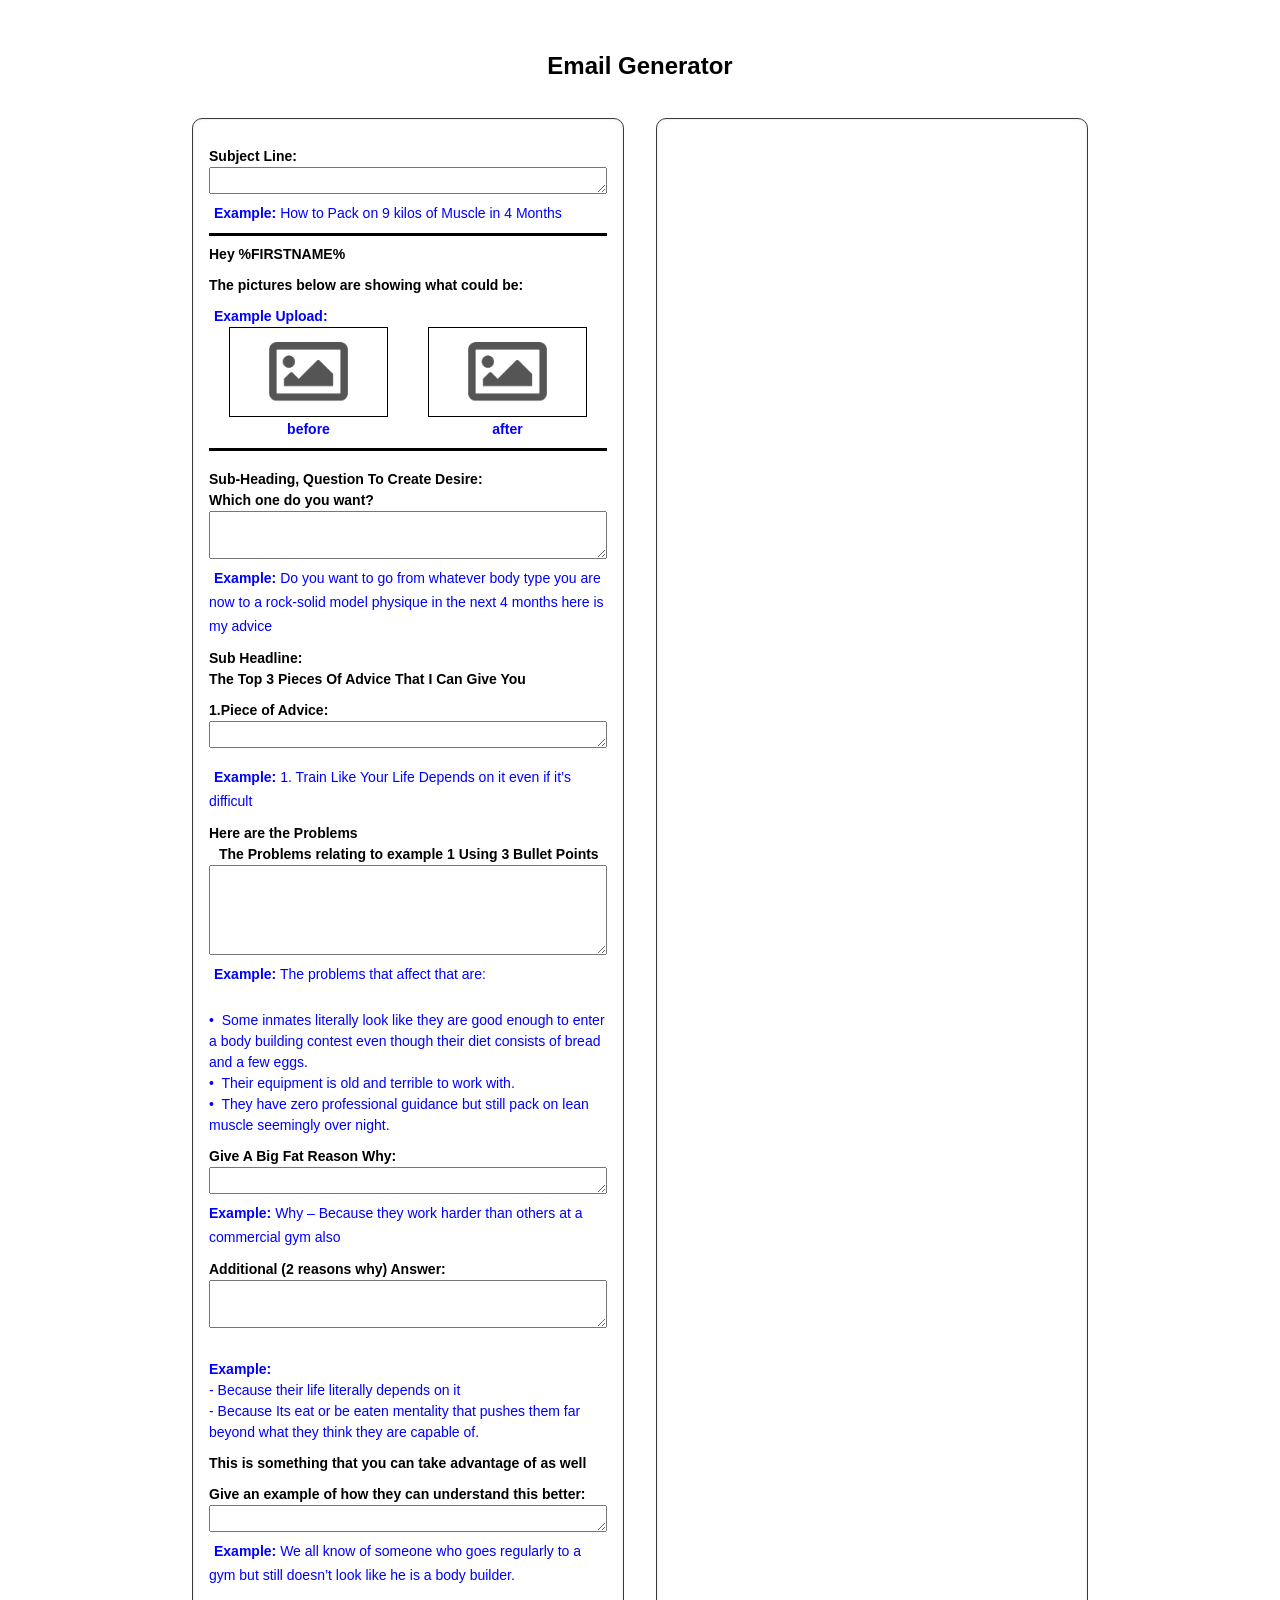
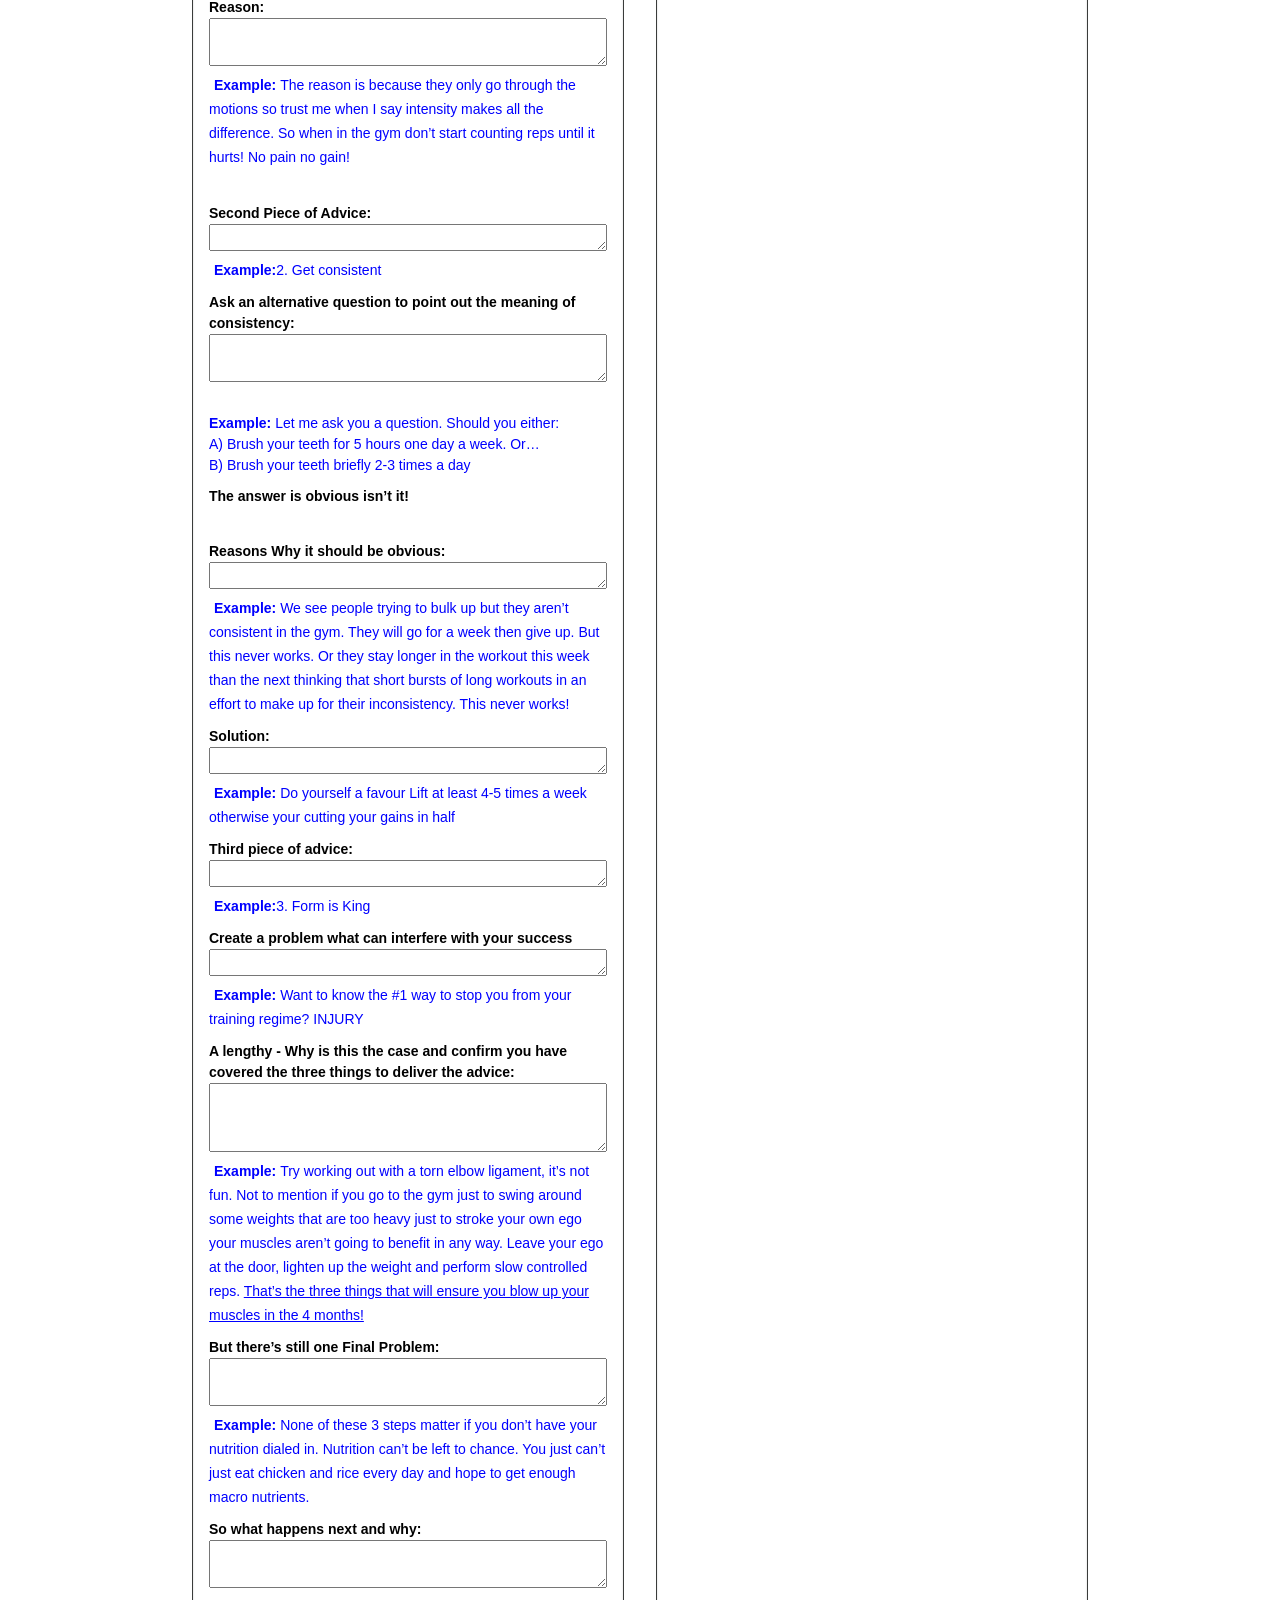
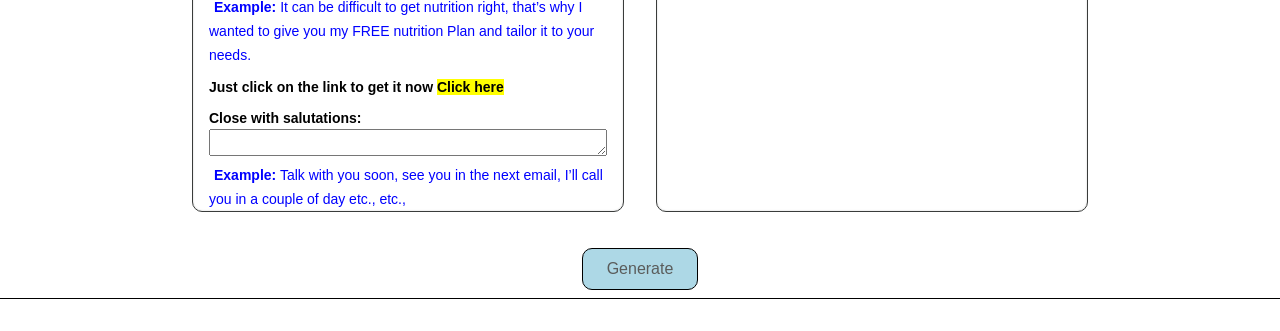
<file: index.html>
<!DOCTYPE html>
<html lang="en">

<head>
  <title>Email Generator</title>
  <meta http-equiv="Content-Type" content="text/html; charset=UTF-8" />
  <meta name="keywords" content="emailgenerator.concretersnearme.au, Berlin" />
  <meta name="description" content="emailgenerator.concretersnearme.au" />
  <meta property="og:description" content="emailgenerator.concretersnearme.au" />
  <meta property="og:title" content="emailgenerator.concretersnearme.au - Berlin" />
  <meta property="og:type" content="website" />
  <meta property="og:locale" content="en" />
  <meta property="og:url" content="" />
  <meta name="robots" content="index,follow" />
  <meta name="viewport" content="width=device-width, initial-scale=1" />
  <link rel="icon" href="data:," />
  <link rel="preconnect" href="" />
  <link rel="stylesheet" type="text/css" media="screen" href="/webcard/static/app.min.1702979099.css" />
  <link rel="stylesheet" type="text/css" media="screen" href="/css/custom.231219172207.css" id="customcss" />
  <link rel="canonical" href="" />
  <script>if (!webcard) var webcard = {}; webcard.id = 435145; webcard.moduleId = 3310405; webcard.culture = "en"; webcard.type = 2; webcard.isEdit = false; webcard.isPreview = true; webcard.isMobile = /Android|webOS|iPhone|iPad|iPod|BlackBerry/i.test(navigator.userAgent); webcard.isTouch = 'ontouchstart' in window || navigator.msMaxTouchPoints > 0; webcard.googleMapsEmbedApiKey = 'AIzaSyDoOLq_ts27g3vEog9sGYB0GJSyWBDK9gs'; webcard.googleMapsApiKey = ''; webcard.apiHost = location.host + '/api.php'; var extraPath = '';</script>
  <style>
    #ed-134327419 h2 {
      text-align: center;
    }

    #ed-134411762 {
      flex-basis: 100%;
    }

    #ed-134350004 hr {
      width: 100%;
      height: 1px;
    }

    #ed-134344006 {
      padding: 10px 0px 0px;
    }

    #ed-134344009 {
      flex-basis: 100%;
    }

    #ed-134350007 hr {
      width: 100%;
      height: 1px;
      padding: 1px 0px;
    }

    #ed-134350010, #ed-134450010 {
      padding: 10px 0px 0px;
    }

    #ed-134350013 {
      margin: 0px 5%;
      flex-basis: 40%;
    }

    #ed-134350013 img {
      padding: 0px;
      border-style: solid;
      border-width: 1px;
    }

    #ed-134360013 {
      margin: 0px 5%;
      flex-basis: 40%;
    }

    #ed-134360013 img {
      padding: 0px;
      border-style: solid;
      border-width: 1px;
      width: 100%;
    }


    #ed-134350016 {
      flex-basis: 40%;
      margin: 0px 5%;
    }

    #ed-134350016 img {
      border-style: solid;
      border-width: 1px;
    }

    #ed-134360016 {
      flex-basis: 40%;
      margin: 0px 5%;
    }

    #ed-134360016 img {
      border-style: solid;
      border-width: 1px;
      width: 100%;
    }

    #ed-134373149 {
      flex-basis: 100%;
    }

    #ed-134373155 {
      padding: 2px 0px 0px;
      flex-basis: 20%;
      margin: 0px 15%;
      position: relative;
    }
    #ed-134383155 {
      padding: 2px 0px 0px;
      flex-basis: 20%;
      margin: 0px 15%;
      position: relative;
      width: 20%;
      text-align: center;
    }

    #ed-134373158 {
      padding: 2px 0px 0px;
      flex-basis: 20%;
      margin: 0px 15px 0px 15%;
    }
    #ed-134383158 {
      padding: 2px 0px 0px;
      flex-basis: 20%;
      margin: 0px 15%;
      width: 20%;
      text-align: center;
    }

    #ed-134373152 {
      flex-basis: 100%;
    }

    #ed-134373161 .space {
      height: 16.085px;
    }

    #ed-134373164 {
      padding: 10px 0px 0px;
    }

    #ed-134357180 hr {
      width: 100%;
      height: 1px;
      padding: 1px 0px;
    }

    #ed-134373167 {
      flex-basis: 100%;
    }

    #ed-134373170 hr {
      width: 100%;
      height: 1px;
      padding: 1px 0px;
    }

    #ed-134373173 {
      padding: 10px 0px 0px;
    }

    #ed-134373176 {
      flex-basis: 100%;
    }

    #ed-134373182 {
      padding: 10px 0px 0px;
    }

    #ed-134373185 {
      flex-basis: 100%;
    }

    #ed-134401423 {
      padding: 10px 0px 0px;
    }

    #ed-134401426 {
      flex-basis: 100%;
    }

    #ed-134401460 {
      padding: 10px 0px 0px;
    }

    #ed-134401463 {
      flex-basis: 100%;
    }

    #ed-134402350 {
      padding: 10px 0px 0px;
    }

    #ed-134402353 {
      flex-basis: 100%;
    }

    #ed-134402368 {
      padding: 10px 0px 0px;
    }

    #ed-134402371 {
      padding: 10px 0px 0px;
    }

    #ed-134402845 {
      flex-basis: 100%;
    }

    #ed-134402848 {
      padding: 10px 0px 0px;
    }

    #ed-134402851 {
      flex-basis: 100%;
    }

    #ed-134407025 {
      padding: 10px 0px 0px;
    }

    #ed-134407028 {
      flex-basis: 100%;
    }

    #ed-134407031 {
      padding: 10px 0px 0px;
    }

    #ed-134407034 {
      flex-basis: 100%;
    }

    #ed-134407037 {
      padding: 10px 0px 0px;
    }

    #ed-134407040 {
      flex-basis: 100%;
    }

    #ed-134407043 {
      padding: 10px 0px 0px;
    }

    #ed-134407046 {
      flex-basis: 100%;
    }

    #ed-134407049 {
      padding: 10px 0px 0px;
    }

    #ed-134407052 {
      flex-basis: 100%;
    }

    #ed-134407055 {
      padding: 10px 0px 0px;
    }

    #ed-134407058 {
      flex-basis: 100%;
    }

    #ed-134408911 {
      padding: 10px 0px 0px;
    }

    #ed-134408914 {
      flex-basis: 100%;
    }

    #ed-134408917 {
      padding: 10px 0px 0px;
    }

    #ed-134408920 {
      flex-basis: 100%;
    }

    #ed-134408923 {
      padding: 10px 0px 0px;
    }

    #ed-134408926 {
      flex-basis: 100%;
    }

    #ed-134409046 {
      padding: 10px 0px 0px;
    }

    #ed-134409049 {
      flex-basis: 100%;
    }

    #ed-134409052 {
      padding: 10px 0px 0px;
    }

    #ed-134409055 {
      flex-basis: 100%;
    }

    #ed-134409058 {
      padding: 10px 0px 0px;
    }

    #ed-134409061 {
      flex-basis: 100%;
    }

    #ed-134411759 {
      margin: 10px 0px;
    }

    #ed-134336641 {
      flex-basis: 90%;
    }

    #ed-134336635>.inner {
      padding: 0px 0px 2px;
    }

    #ed-134336635 {
      margin: 10px 15%;
    }

    #ed-134350019 hr {
      width: 100%;
      height: 1px;
    }

    #ed-134477770 {
      margin: 0px 45.5% 0px 45.5%;
    }

    #ed-134477770 a.button {
      width: 120px;
      border-style: solid;
      border-width: 1px;
      border-radius: 10px;
    }
    #iTxt01, #iTxt02, #iTxt03, #iTxt04, #iTxt05, #iTxt06, #iTxt07, #iTxt08, #iTxt09, #iTxt10, #iTxt11, #iTxt12, #iTxt14, #iTxt15 {
      width: 100%;
    }
    #iTxt16, #iTxt17, #iTxt18, #iTxt19, #iTxt20, #iTxt21, #iTxt22 {
      width: 100%;
    }

    #ed-134344006 {
      padding: 10px 0px 0px;
    }

    h6 {
      font-size: 14px;
    }

    span {
      font-size: 14px;
    }

    textarea {
      font-size: 14px;
    }
  </style>
</head>

<body class="page-3310405 pagelayout-1 index slogan culture-en">
  <div class="ed-element ed-text custom-theme wv-overflow_visible" style="border-color: rgb(0, 0, 0);">
    <p><br></p>
    <p><br></p>
  </div>
  <div class="ed-element ed-headline custom-theme" id="ed-134327419">
    <h4 style="color: rgb(0, 0, 0); text-align: center;">Email Generator</h4>
  </div>
  <div class="ed-element ed-text custom-theme wv-overflow_visible" style="border-color: rgb(0, 0, 0);"
    id="ed-134411762">
    <p><br></p>
  </div>
  <div class="ed-element ed-container wv-boxed wv-spacer preset-columns-two-v2-default full-width wv-overflow_visible"
    style="border-color: rgb(0, 0, 0);" id="ed-134336635">
    <div class="inner">
      <div class="ed-element ed-container columns-box wv-overflow_visible wv-boxed" id="ed-134336638">
        <div class="inner">
          <div class="ed-element ed-separator" id="ed-134350004">
            <hr class="bg-primary">
          </div>
          <div class="ed-element ed-headline custom-theme" id="ed-134344006">
            <h6><span style="color: rgb(0, 0, 0);">Subject Line:</span></h6>
          </div>
          <div class="ed-element ed-text custom-theme wv-overflow_visible"
            id="ed-134344009"><textarea id="iTxt01" cols="60" rows="1"></textarea>
          </div>
          <div class="ed-element ed-headline custom-theme" id="ed-134354006">
            <span style="color: rgb(0, 0, 255);padding-left:5px"><b>Example:</b> How to Pack on 9 kilos of Muscle in 4 Months</span>
          </div>
          <div class="ed-element ed-separator" id="ed-134350007">
            <hr style="background-color: rgb(0, 0, 0);">
          </div>
          <div class="ed-element ed-headline custom-theme" id="ed-134360010">
            <h6><span style="color: rgb(0, 0, 0);">Hey %FIRSTNAME%<br></span>
            </h6>
          </div>
          <div class="ed-element ed-headline custom-theme" id="ed-134350010">
            <h6><span style="color: rgb(0, 0, 0);">The pictures below are showing what could be:<br></span>
            </h6>
          </div>
          <div class="ed-element ed-headline custom-theme" id="ed-134450010">
            <h6><span style="color: rgb(0, 0, 255);padding-left:5px">Example Upload:<br></span>
            </h6>
          </div>
          <div class="ed-element ed-container" id="ed-134373149">
            <div class="inner">
              <div class="ed-element ed-image wv-overflow_visible" id="ed-134350013"><img id="uploadBeforeImage" src="/images/dummy.png" alt=""
                  style="border-color: rgb(0, 0, 0);"></div>
              <div class="ed-element ed-image" id="ed-134350016"><img id="uploadAfterImage" src="/images/dummy.png" alt=""
                  style="border-color: rgb(0, 0, 0);"></div>
            </div>
          </div>
          <div class="ed-element ed-container" id="ed-134373152">
            <div class="inner">
              <div class="ed-element ed-headline custom-theme" id="ed-134373155">
                <h6 style="text-align: center;"><span style="color: rgb(0, 0, 255);">before<br></span></h6>
                <input type="file" id="fileInputBefore" style="display: none" />
              </div>
              <div class="ed-element ed-headline custom-theme" id="ed-134373158">
                <h6 style="text-align: center;"><span style="color: rgb(0, 0, 255);">after<br></span></h6>
                <input type="file" id="fileInputAfter" style="display: none" />
              </div>
            </div>
          </div>
          <div class="ed-element ed-separator" id="ed-134357180">
            <hr style="background-color: rgb(0, 0, 0);">
          </div>
          <div class="ed-element ed-headline custom-theme" id="ed-134373164">
            <h6><span style="color: rgb(0, 0, 0);">Sub-Heading, Question To Create Desire:<br></span></h6>
          </div>
          <div class="ed-element ed-headline custom-theme" id="ed-134383164">
            <h6><span style="color: rgb(0, 0, 0);">Which one do you want?<br></span></h6>
          </div>
          <div class="ed-element ed-text custom-theme wv-overflow_visible"
            id="ed-134373167"><textarea id="iTxt03" cols="60" rows="2"></textarea>
          </div>
          <div class="ed-element ed-headline custom-theme" id="ed-134383164">
            <span style="color: rgb(0, 0, 255);padding-left:5px"><b>Example:</b> Do you want to go from whatever body type you are now to a rock-solid model physique in the next 4 months here is my advice<br></span>
          </div>
          <div class="ed-element ed-headline custom-theme" id="ed-134373173">
            <h6><span style="color: rgb(0, 0, 0);">Sub Headline:</span></h6>
          </div>
          <div class="ed-element ed-headline custom-theme" id="ed-134383173">
            <h6><span style="color: rgb(0, 0, 0);">The Top 3 Pieces Of Advice That I Can Give You</span></h6>
          </div>
          <div class="ed-element ed-headline custom-theme" id="ed-134373182">
            <h6><span style="color: rgb(0, 0, 0);">1.Piece of Advice:<br></span></h6>
          </div>
          <div class="ed-element ed-text custom-theme wv-overflow_visible"
            id="ed-134373185"><textarea id="iTxt05" cols="60" rows="1"></textarea>
          </div>
          <div class="ed-element ed-headline custom-theme" id="ed-134401423">
            <span style="color: rgb(0, 0, 255);padding-left:5px"><b>Example:</b> 1. Train Like Your Life Depends on it even if it’s difficult<br></span>
          </div> 
          <div class="ed-element ed-headline custom-theme" id="ed-134401423">
            <h6><span style="color: rgb(0, 0, 0);">Here are the Problems<br></span></h6>
          </div>
          <div class="ed-element ed-headline custom-theme" id="ed-134501423">
            <h6 style="padding-left: 10px"><span style="color: rgb(0, 0, 0);">The Problems relating to example 1 Using 3 Bullet Points<br></span></h6>
          </div>
          <div class="ed-element ed-text custom-theme wv-overflow_visible"
            id="ed-134401426"><textarea style="white-space: pre-wrap;" wrap="hard" id="iTxt06" cols="60" rows="4"></textarea>
          </div>  
          <div class="ed-element ed-headline custom-theme" id="ed-1345501423">
            <span style="color: rgb(0, 0, 255);padding-left:5px"><b>Example:</b> The problems that affect that are: </span>
          </div>
          <div class="ed-element ed-headline custom-theme" id="ed-1346501423">
            <span style="color: rgb(0, 0, 255); padding-left: 5px;">
              <p>&bull; &nbsp;Some inmates literally look like they are good enough to enter a body building contest even though their diet consists of bread and a few eggs.</p>
              <p>&bull; &nbsp;Their equipment is old and terrible to work with.</p>
              <p>&bull; &nbsp;They have zero professional guidance but still pack on lean muscle seemingly over night. </p></span>
          </div>

          <div class="ed-element ed-headline custom-theme" id="ed-134401460">
            <h6><span style="color: rgb(0, 0, 0);">Give A Big Fat Reason Why:<br></span></h6>
          </div>
          <div class="ed-element ed-text custom-theme wv-overflow_visible"
            id="ed-134401463"><textarea id="iTxt07" cols="60" rows="1"></textarea>
          </div>
          <div class="ed-element ed-headline custom-theme" id="ed-1346501423">
            <span style="color: rgb(0, 0, 255);"><b>Example:</b> Why – Because they work harder than others at a commercial gym also <br></span>
          </div>
          <div class="ed-element ed-headline custom-theme" id="ed-134402350">
            <h6><span style="color: rgb(0, 0, 0);">Additional (2 reasons why) Answer: <br></span>
            </h6>
          </div>
          <div class="ed-element ed-text custom-theme wv-overflow_visible"
            id="ed-134402353"><textarea id="iTxt08" cols="60" rows="2"></textarea>
          </div>
          <div class="ed-element ed-headline custom-theme" id="ed-1347501423">
            <span style="color: rgb(0, 0, 255); padding-left: 5px;">
              <p><b>Example:</b></p>
              <p> - Because their life literally depends on it </p>
              <p> - Because Its eat or be eaten mentality that pushes them far beyond what they think they are capable of. </p>
            </span>
          </div>

          <div class="ed-element ed-headline custom-theme" id="ed-134402368">
            <h6><span style="color: rgb(0, 0, 0);">This is something that you can take advantage of as
                well<br></span></h6>
          </div>
          <div class="ed-element ed-headline custom-theme" id="ed-134402371">
            <h6><span style="color: rgb(0, 0, 0);">Give an example of how they can understand this better:
                &nbsp;<br></span></h6>
          </div>
          <div class="ed-element ed-text custom-theme wv-overflow_visible"
            id="ed-134402845"><textarea id="iTxt09" cols="60" rows="1"></textarea>
          </div>
          <div class="ed-element ed-headline custom-theme" id="ed-134502371">
            <span style="color: rgb(0, 0, 255);padding-left:5px"><b>Example:</b> We all know of someone who goes regularly to a gym but still doesn’t look like he is a body builder. <br></span>
          </div>
          <div class="ed-element ed-headline custom-theme" id="ed-134402848">
            <h6><span style="color: rgb(0, 0, 0);">Reason:<br></span></h6>
          </div>
          <div class="ed-element ed-text custom-theme wv-overflow_visible"
            id="ed-134402851"><textarea id="iTxt10" cols="60" rows="2"></textarea>
          </div>
          <div class="ed-element ed-headline custom-theme" id="ed-134502848">
            <span style="color: rgb(0, 0, 255);padding-left:5px"><b>Example: </b> The reason is because they only go through the motions so trust me when I say intensity makes all the difference. So when in the gym don’t start counting reps until it hurts! No pain no gain!</span>
          </div>
          <div class="ed-element ed-text custom-theme wv-overflow_visible" style="border-color: rgb(0, 0, 0);"
            id="ed-134411762">
            <p><br></p>
          </div>
          <div class="ed-element ed-headline custom-theme" id="ed-134407025">
            <h6><span style="color: rgb(0, 0, 0);">Second Piece of Advice:<br></span></h6>
          </div>
          <div class="ed-element ed-text custom-theme wv-overflow_visible"
            id="ed-134407028"><textarea id="iTxt11" cols="60" rows="1"></textarea>
          </div>
          <div class="ed-element ed-headline custom-theme" id="ed-134507025">
            <span style="color: rgb(0, 0, 255); padding-left:5px"><b>Example:</b>2. Get consistent <br></span>
          </div>
          <div class="ed-element ed-headline custom-theme" id="ed-134407031">
            <h6><span style="color: rgb(0, 0, 0);">Ask an alternative question to point out the meaning of
                consistency:<br></span></h6>
          </div>
          <div class="ed-element ed-text custom-theme wv-overflow_visible"
            id="ed-134407034"><textarea id="iTxt12" cols="60" rows="2"></textarea>
          </div>
          <div class="ed-element ed-headline custom-theme" id="ed-134507031">
            <span style="color: rgb(0, 0, 255);padding-left:5px">
              <p><b>Example:</b> Let me ask you a question. Should you either: </p>
              <p> A) Brush your teeth for 5 hours one day a week. Or… </p>
              <p> B) Brush your teeth briefly 2-3 times a day</p>
            </span>
          </div>
          <div class="ed-element ed-headline custom-theme" id="ed-134407037">
            <h6><span style="color: rgb(0, 0, 0);">The answer is obvious isn’t it!<br></span></h6>
          </div>
          <div class="ed-element ed-text custom-theme wv-overflow_visible" style="border-color: rgb(0, 0, 0);"
            id="ed-134411762">
            <p><br></p>
          </div>
          <div class="ed-element ed-headline custom-theme" id="ed-134407043">
            <h6><span style="color: rgb(0, 0, 0);">Reasons Why it should be obvious:<br></span></h6>
          </div>
          <div class="ed-element ed-text custom-theme wv-overflow_visible"
            id="ed-134407046"><textarea id="iTxt14" cols="60" rows="1"></textarea>
          </div>
          <div class="ed-element ed-headline custom-theme" id="ed-134507043">
            <span style="color: rgb(0, 0, 255);padding-left:5px"><b>Example:</b> We see people trying to bulk up but they aren’t consistent
               in the gym. They will go for a week then give up. But this never works. Or they stay longer in the workout this 
               week than the next thinking that short bursts of long workouts in an effort to make up for their inconsistency. 
               This never works!  <br></span>
          </div>
          <div class="ed-element ed-headline custom-theme" id="ed-134407049">
            <h6><span style="color: rgb(0, 0, 0);">Solution:<br></span></h6>
          </div>
          <div class="ed-element ed-text custom-theme wv-overflow_visible"
            id="ed-134407052"><textarea id="iTxt15" cols="60" rows="1"></textarea>
          </div>
          <div class="ed-element ed-headline custom-theme" id="ed-134507049">
            <span style="color: rgb(0, 0, 255);padding-left:5px"><b>Example:</b> Do yourself a favour Lift at least 4-5 times a week otherwise your
              cutting your gains in half<br></span>
          </div>
          <div class="ed-element ed-headline custom-theme" id="ed-134407055">
            <h6><span style="color: rgb(0, 0, 0);">Third piece of advice:<br></span></h6>
          </div>
          <div class="ed-element ed-text custom-theme wv-overflow_visible"
            id="ed-134407058"><textarea id="iTxt16" cols="60" rows="1"></textarea>
          </div>
          <div class="ed-element ed-headline custom-theme" id="ed-134507055">
            <span style="color: rgb(0, 0, 255);padding-left:5px"><b>Example:</b>3. Form is King<br></span>
          </div>
          <div class="ed-element ed-headline custom-theme" id="ed-134408911">
            <h6><span style="color: rgb(0, 0, 0);">Create a problem what can interfere with your
                success<br></span></h6>
          </div>
          <div class="ed-element ed-text custom-theme wv-overflow_visible"
            id="ed-134408914"><textarea id="iTxt17" cols="60" rows="1"></textarea>
          </div>
          <div class="ed-element ed-headline custom-theme" id="ed-134508911">
            <span style="color: rgb(0, 0, 255);padding-left:5px"><b>Example: </b>Want to know the #1 way to stop you from your training regime? INJURY<br></span>
          </div>
          <div class="ed-element ed-headline custom-theme" id="ed-134408917">
            <h6><span style="color: rgb(0, 0, 0);">A lengthy - Why is this the case and confirm you have
                covered the three things to deliver the advice:<br></span></h6>
          </div>
          <div class="ed-element ed-text custom-theme wv-overflow_visible"
            id="ed-134408920"><textarea id="iTxt18" cols="60" rows="3"></textarea>
          </div>
          <div class="ed-element ed-headline custom-theme" id="ed-134508917">
            <span style="color: rgb(0, 0, 255);padding-left:5px"><b>Example: </b> Try working out with a torn elbow ligament, it’s not fun. 
              Not to mention if you go to the gym just to swing around some weights that are too heavy just to stroke your 
              own ego your muscles aren’t going to benefit in any way. Leave your ego at the door, 
              lighten up the weight and perform slow controlled reps. 
              <u>That’s the three things that will ensure you blow up your muscles in the 4 months!</u><br></span>
          </div>
          <div class="ed-element ed-headline custom-theme" id="ed-134408923">
            <h6><span style="color: rgb(0, 0, 0);">But there’s still one Final Problem:<br></span></h6>
          </div>
          <div class="ed-element ed-text custom-theme wv-overflow_visible"
            id="ed-134408926"><textarea id="iTxt19" cols="60" rows="2"></textarea>
          </div>
          <div class="ed-element ed-headline custom-theme" id="ed-134508923">
            <span style="color: rgb(0, 0, 255);padding-left:5px"><b>Example:</b>  None of these 3 steps matter if you don’t 
              have your nutrition dialed in.  Nutrition can’t be left to chance. You just can’t just eat chicken 
              and rice every day and hope to get enough macro nutrients. <br></span>
          </div>
          <div class="ed-element ed-headline custom-theme" id="ed-134409046">
            <h6><span style="color: rgb(0, 0, 0);">So what happens next and why:<br></span></h6>
          </div>
          <div class="ed-element ed-text custom-theme wv-overflow_visible"
            id="ed-134409049"><textarea id="iTxt20" cols="60" rows="2"></textarea>
          </div>
          <div class="ed-element ed-headline custom-theme" id="ed-134508923">
            <span style="color: rgb(0, 0, 255);padding-left:5px"><b>Example:</b> It can be difficult to get nutrition right, 
              that’s why I wanted to give you my FREE nutrition Plan and tailor it to your needs. <br></span>
          </div>
          <div class="ed-element ed-headline custom-theme" id="ed-134409052">
            <h6><span style="color: rgb(0, 0, 0);">Just click on the link to get it now <a style="background-color: yellow;">Click
                here</a><br></span></h6>
          </div>
          <div class="ed-element ed-headline custom-theme" id="ed-134409058">
            <h6><span style="color: rgb(0, 0, 0);">Close with salutations:<br></span></h6>
          </div>
          <div class="ed-element ed-text custom-theme wv-overflow_visible"
            id="ed-134409061"><textarea id="iTxt21" cols="60" rows="1"></textarea>
          </div>
          <div class="ed-element ed-headline custom-theme" id="ed-134509058">
            <span style="color: rgb(0, 0, 255);padding-left:5px"><b>Example:</b>  Talk with you soon, see you in the next email, 
              I’ll call you in a couple of day etc., etc., <br></span>
          </div>
        </div>
      </div>
      <div class="ed-element ed-container columns-box wv-overflow_visible wv-boxed" id="ed-134336641">
        <div class="inner">
          <div class="ed-element ed-text custom-theme"  style="border-color: rgb(0, 0, 0); height: 300px;color: rgb(0, 0, 0);" id="ed-134411759">
            
          </div>
        </div>
      </div>
    </div>
  </div>
  <div class="ed-element ed-separator" id="ed-134350019">
    <p><br></p>
  </div>
  <div class="ed-element ed-button custom-theme" id="ed-134477770"><a onclick="emailGenerate()"
      class="button center button-normal" style="border-color: rgb(0, 0, 0); background-color: lightblue;">Generate</a></div>
  <div class="ed-element ed-separator" id="ed-134350019">
    <hr style="background-color: rgb(0, 0, 0);">
  </div>
  <div class="ed-element ed-separator" id="ed-134350019">
    <p><br></p>
  </div>
  <script src="/webcard/static/app.bundle.1702979107.js"></script>
  <script src="/js/custom.231219090611.js"></script>
</body>

</html>
</file>
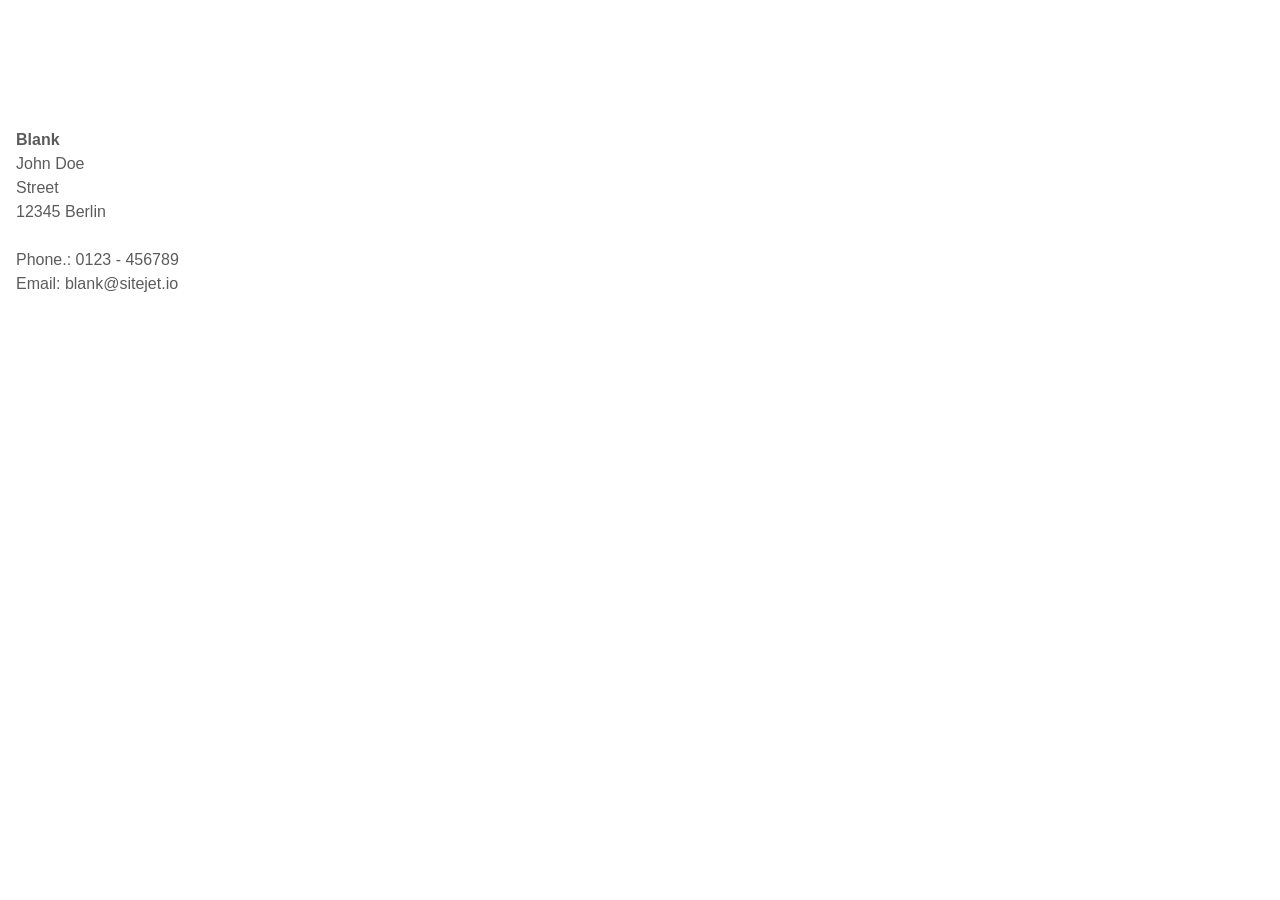
<file: legal-notice/index.html>
<!DOCTYPE html><html lang="en"><head><title>Legal Notice - emailgenerator.concretersnearme.au</title><meta http-equiv="Content-Type" content="text/html; charset=utf-8" /><meta property="og:title" content="Legal Notice - emailgenerator.concretersnearme.au" /><meta property="og:type" content="website" /><meta property="og:locale" content="en" /><meta property="og:url" content="/legal-notice" /><meta name="robots" content="index,follow" /><meta name="viewport" content="width=device-width, initial-scale=1" /><link rel="icon" href="data:," /><link rel="preconnect" href="" /><link rel="stylesheet" type="text/css" media="screen" href="/webcard/static/app.min.1702979099.css"/><link rel="stylesheet" type="text/css" media="screen" href="/css/custom.231219172207.css" id="customcss"/><link rel="canonical" href="/legal-notice"/><script>if (!webcard) var webcard={};webcard.id=435145;webcard.moduleId=3310408;webcard.culture="en";webcard.type=2;webcard.isEdit=false;webcard.isPreview=true;webcard.isMobile=/Android|webOS|iPhone|iPad|iPod|BlackBerry/i.test(navigator.userAgent);webcard.isTouch='ontouchstart' in window || navigator.msMaxTouchPoints > 0;webcard.googleMapsEmbedApiKey='AIzaSyDoOLq_ts27g3vEog9sGYB0GJSyWBDK9gs';webcard.googleMapsApiKey='';webcard.apiHost=location.host + '/api.php';var extraPath='';</script></head><body class="page-3310408 pagelayout-1 slogan culture-en"><div class="ed-element ed-container wv-boxed wv-spacer" id="ed-134326612"><div class="inner"><div class="ed-element ed-headline custom-theme" id="ed-134326615"><h2>Legal Notice</h2></div><div class="ed-element ed-text custom-theme" id="ed-134326618"><address><strong><span data-bind="customer.company">Blank</span></strong><br><span data-bind="customer.forename">John</span> <span data-bind="customer.surname">Doe</span><br><span data-bind="customer.street">Street</span><br><span data-bind="customer.zip">12345</span> <span data-bind="customer.city">Berlin</span></address><p><br></p><p>Phone.: <span data-bind="customer.phone">0123 - 456789</span><br>Email: <a data-bind="customer.email" href="mailto:blank@sitejet.io">blank@sitejet.io</a></p></div></div></div><script src="/webcard/static/app.bundle.1702979107.js"></script><script src="/js/custom.231219090611.js"></script></body>
</html>
</file>
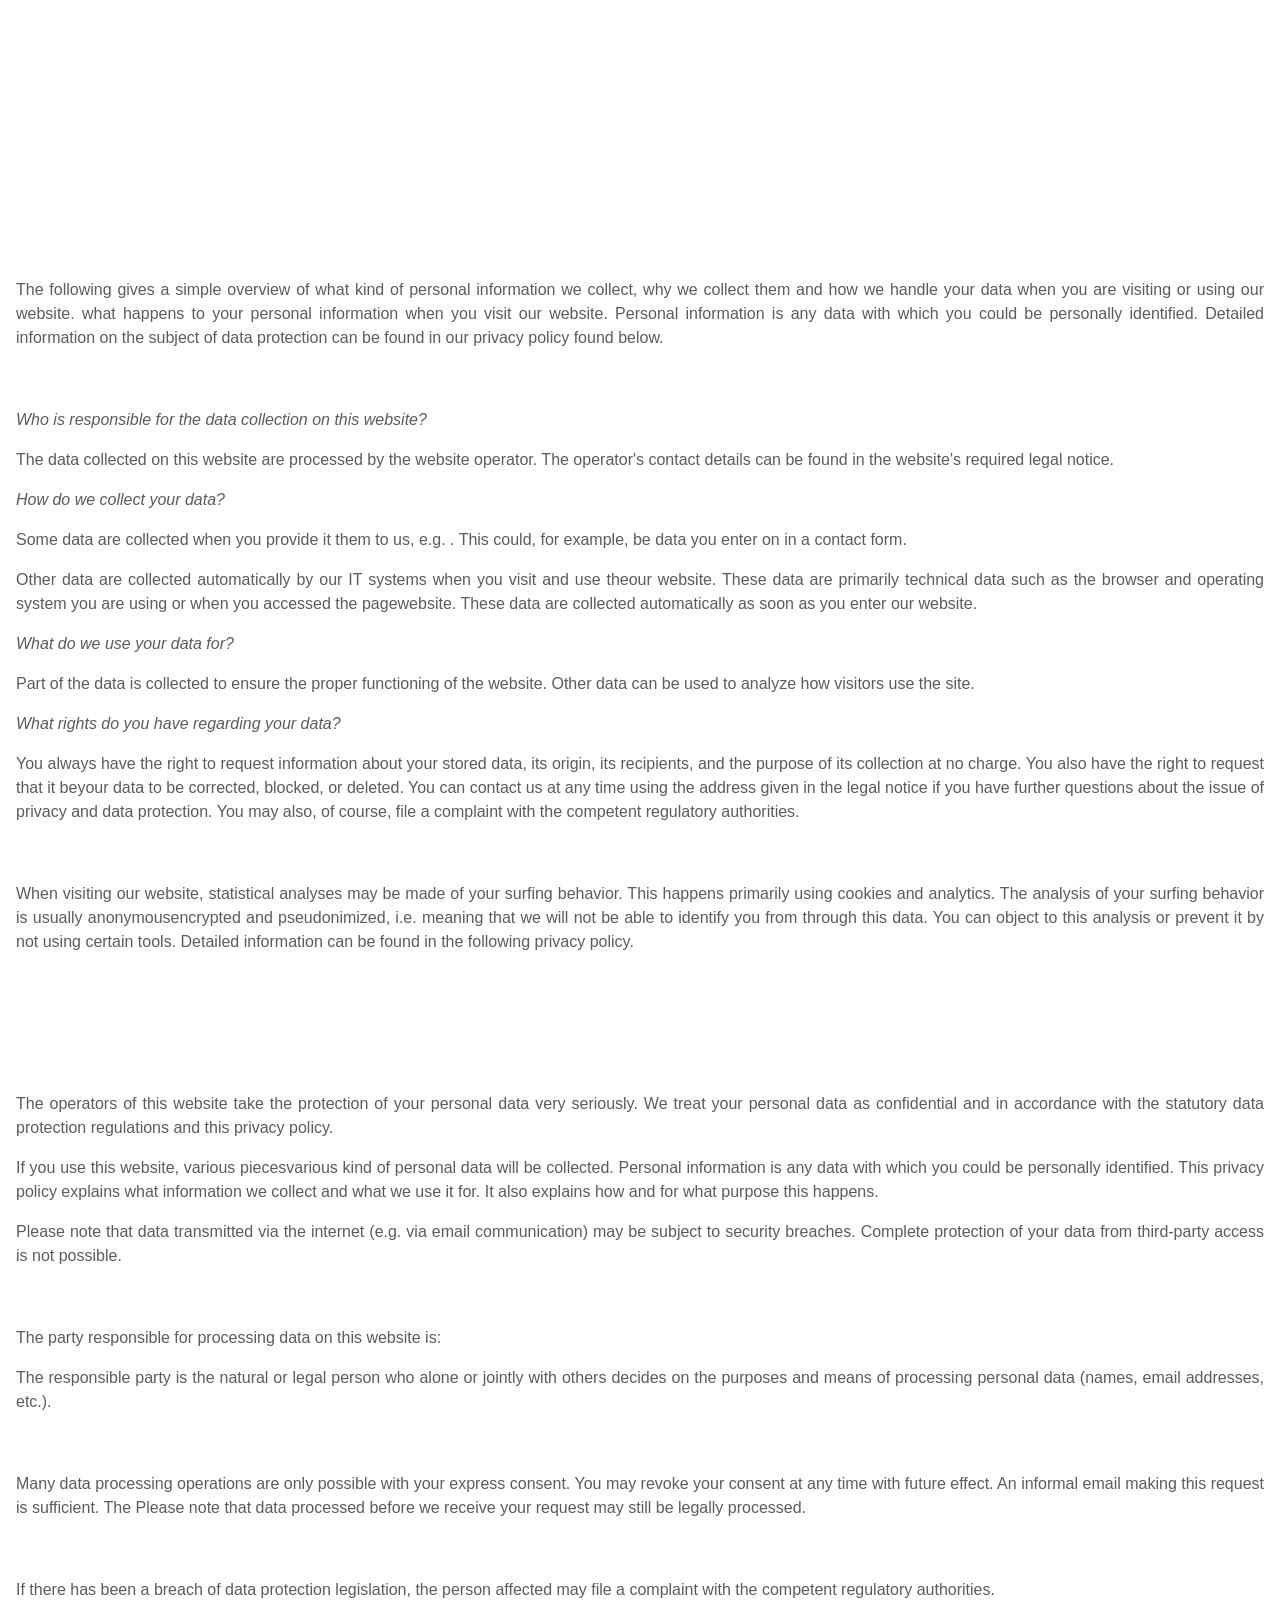
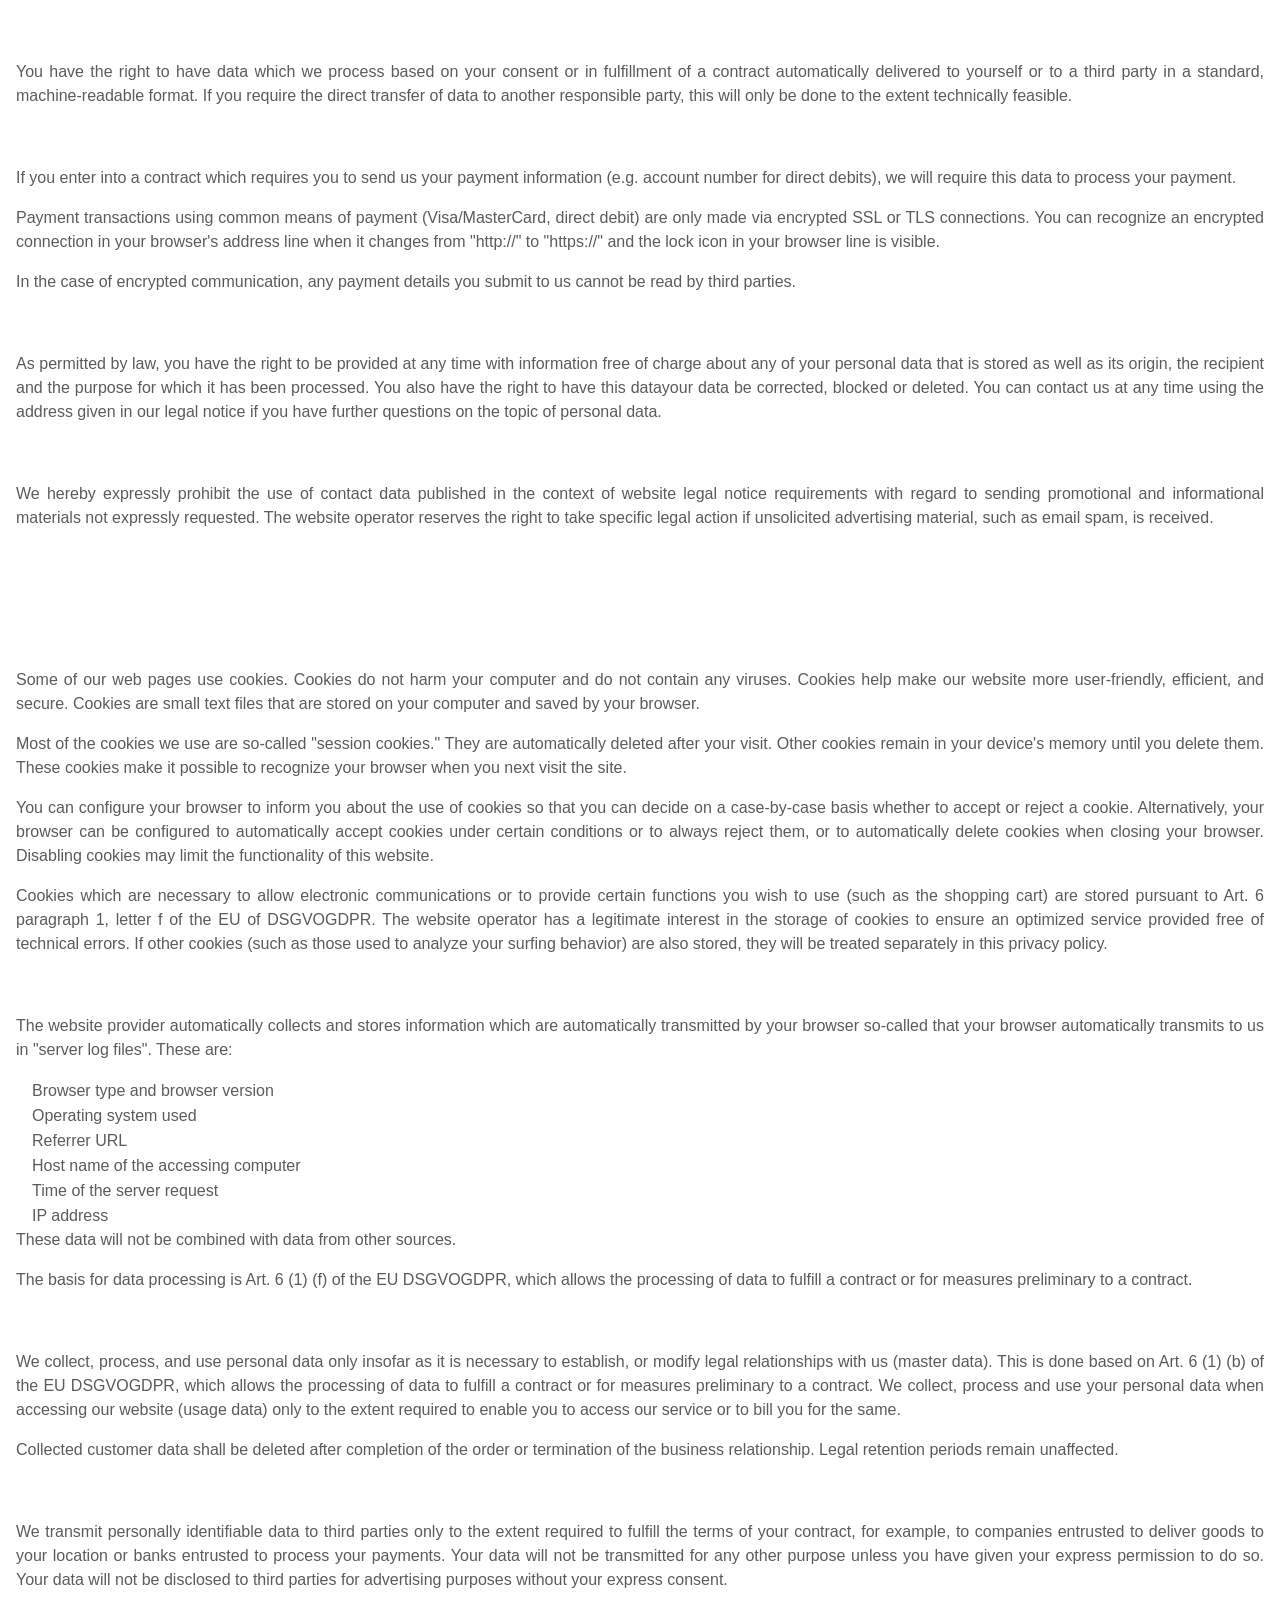
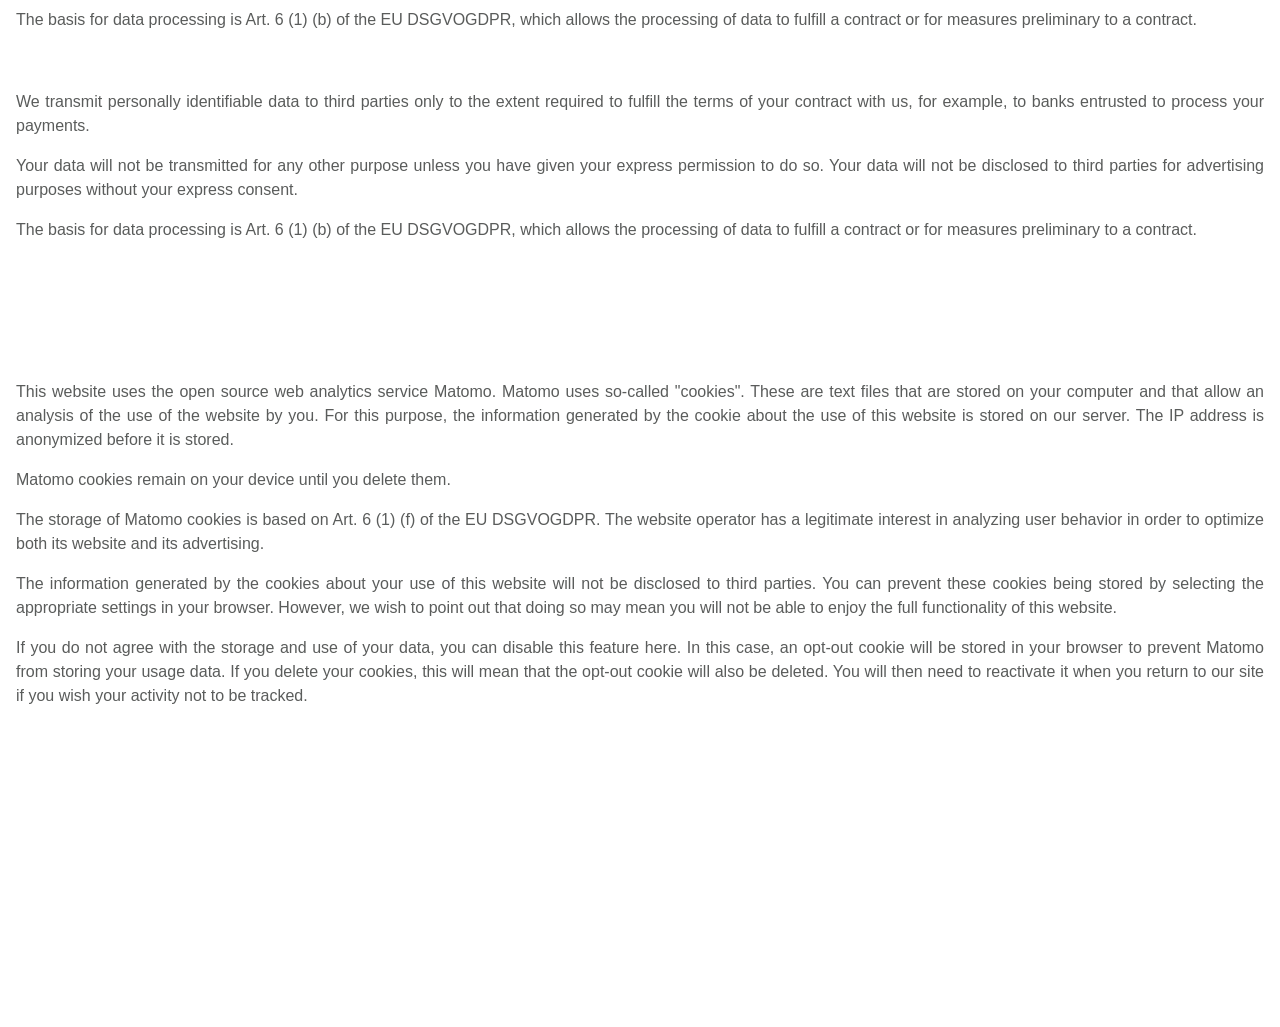
<file: privacy/index.html>
<!DOCTYPE html><html lang="en"><head><title>Privacy - emailgenerator.concretersnearme.au</title><meta http-equiv="Content-Type" content="text/html; charset=utf-8" /><meta property="og:title" content="Privacy - emailgenerator.concretersnearme.au" /><meta property="og:type" content="website" /><meta property="og:locale" content="en" /><meta property="og:url" content="/privacy" /><meta name="robots" content="index,follow" /><meta name="viewport" content="width=device-width, initial-scale=1" /><link rel="icon" href="data:," /><link rel="preconnect" href="" /><link rel="stylesheet" type="text/css" media="screen" href="/webcard/static/app.min.1702979099.css"/><link rel="stylesheet" type="text/css" media="screen" href="/css/custom.231219172207.css" id="customcss"/><link rel="canonical" href="/privacy"/><script>if (!webcard) var webcard={};webcard.id=435145;webcard.moduleId=3310411;webcard.culture="en";webcard.type=2;webcard.isEdit=false;webcard.isPreview=true;webcard.isMobile=/Android|webOS|iPhone|iPad|iPod|BlackBerry/i.test(navigator.userAgent);webcard.isTouch='ontouchstart' in window || navigator.msMaxTouchPoints > 0;webcard.googleMapsEmbedApiKey='AIzaSyDoOLq_ts27g3vEog9sGYB0GJSyWBDK9gs';webcard.googleMapsApiKey='';webcard.apiHost=location.host + '/api.php';var extraPath='';</script></head><body class="page-3310411 pagelayout-1 slogan culture-en"><div class="ed-element ed-container wv-boxed wv-spacer" id="ed-134326621"><div class="inner"><div class="ed-element ed-privacy legal" id="ed-134326624">
<div id="datenschutz"><h1>Privacy Policy</h1></div>


<div><h2>An overview of data protection</h2></div>

<div><h3>General</h3></div>
<p>The following gives a simple overview of what kind of personal information we collect, why we collect them and how we handle your data when you are visiting or using our website. what happens to your personal information when you visit our website. Personal information is any data with which you could be personally identified. Detailed information on the subject of data protection can be found in our privacy policy found below.</p>

<div><h3>Data collection on our website</h3></div>
<p><em>Who is responsible for the data collection on this website?</em></p>
<p>The data collected on this website are processed by the website operator. The operator's contact details can be found in the website's required legal notice.</p>
<p><em>How do we collect your data?</em></p>
<p>Some data are collected when you provide it them to us, e.g. . This could, for example, be data you enter on in a contact form.</p>
<p>Other data are collected automatically by our IT systems when you visit and use theour website. These data are primarily technical data such as the browser and operating system you are using or when you accessed the pagewebsite. These data are collected automatically as soon as you enter our website.</p>
<p><em>What do we use your data for?</em></p>
<p>Part of the data is collected to ensure the proper functioning of the website. Other data can be used to analyze how visitors use the site.</p>
<p><em>What rights do you have regarding your data?</em></p>
<p>You always have the right to request information about your stored data, its origin, its recipients, and the purpose of its collection at no charge. You also have the right to request that it beyour data to be corrected, blocked, or deleted. You can contact us at any time using the address given in the legal notice if you have further questions about the issue of privacy and data protection. You may also, of course, file a complaint with the competent regulatory authorities.</p>
<div><h3>Analytics and third-party tools</h3></div>
<p>When visiting our website, statistical analyses may be made of your surfing behavior. This happens primarily using cookies and analytics. The analysis of your surfing behavior is usually anonymousencrypted and pseudonimized, i.e. meaning that we will not be able to identify you from through this data. You can object to this analysis or prevent it by not using certain tools. Detailed information can be found in the following privacy policy.</p>
<div><h2>General information and mandatory information</h2></div>

<div><h3>Data protection</h3></div>
<p>The operators of this website take the protection of your personal data very seriously. We treat your personal data as confidential and in accordance with the statutory data protection regulations and this privacy policy.</p>
<p>If you use this website, various piecesvarious kind  of personal data will be collected. Personal information is any data with which you could be personally identified. This privacy policy explains what information we collect and what we use it for. It also explains how and for what purpose this happens.</p>
<p>Please note that data transmitted via the internet (e.g. via email communication) may be subject to security breaches. Complete protection of your data from third-party access is not possible.</p>

<div><h3>Notice concerning the party responsible for this website</h3></div>
<p>The party responsible for processing data on this website is:</p>
<p>The responsible party is the natural or legal person who alone or jointly with others decides on the purposes and means of processing personal data (names, email addresses, etc.).</p>

<div><h3>Revocation of your consent to the processing of your data</h3></div>
<p>Many data processing operations are only possible with your express consent. You may revoke your consent at any time with future effect. An informal email making this request is sufficient. The Please note that data processed before we receive your request may still be legally processed.</p>

<div><h3>Right to file complaints with regulatory authorities</h3></div>
<p>If there has been a breach of data protection legislation, the person affected may file a complaint with the competent regulatory authorities.</p>

<div><h3>Right to data portability</h3></div>
<p>You have the right to have data which we process based on your consent or in fulfillment of a contract automatically delivered to yourself or to a third party in a standard, machine-readable format. If you require the direct transfer of data to another responsible party, this will only be done to the extent technically feasible.</p>


<div><h3>Encrypted payments on this website</h3></div>
<p> If you enter into a contract which requires you to send us your payment information (e.g. account number for direct debits), we will require this data to process your payment.</p>
<p> Payment transactions using common means of payment (Visa/MasterCard, direct debit) are only made via encrypted SSL or TLS connections. You can recognize an encrypted connection in your browser's address line when it changes from &quot;http://&quot; to &quot;https://&quot; and the lock icon in your browser line is visible.</SPAN></p>
<p> In the case of encrypted communication, any payment details you submit to us cannot be read by third parties.</p>

<div><h3>Information, blocking, deletion</h3></div>
<p>As permitted by law, you have the right to be provided at any time with information free of charge about any of your personal data that is stored as well as its origin, the recipient and the purpose for which it has been processed. You also have the right to have this datayour data be corrected, blocked or deleted. You can contact us at any time using the address given in our legal notice if you have further questions on the topic of personal data.</p>

<div><h3>Opposition to promotional emails</h3></div>
<p>We hereby expressly prohibit the use of contact data published in the context of website legal notice requirements with regard to sending promotional and informational materials not expressly requested. The website operator reserves the right to take specific legal action if unsolicited advertising material, such as email spam, is received.</p>

<div><h2>Data collection on our website</h2></div>

<div><h3>Cookies</h3></div>
<p>Some of our web pages use cookies. Cookies do not harm your computer and do not contain any viruses. Cookies help make our website more user-friendly, efficient, and secure. Cookies are small text files that are stored on your computer and saved by your browser.</p>
<p>Most of the cookies we use are so-called &quot;session cookies.&quot; They are automatically deleted after your visit. Other cookies remain in your device's memory until you delete them. These cookies make it possible to recognize your browser when you next visit the site.</p>
<p>You can configure your browser to inform you about the use of cookies so that you can decide on a case-by-case basis whether to accept or reject a cookie. Alternatively, your browser can be configured to automatically accept cookies under certain conditions or to always reject them, or to automatically delete cookies when closing your browser. Disabling cookies may limit the functionality of this website.</p>
<p>Cookies which are necessary to allow electronic communications or to provide certain functions you wish to use (such as the shopping cart) are stored pursuant to Art. 6 paragraph 1, letter f of the EU of DSGVOGDPR. The website operator has a legitimate interest in the storage of cookies to ensure an optimized service provided free of technical errors. If other cookies (such as those used to analyze your surfing behavior) are also stored, they will be treated separately in this privacy policy.</p>

<div><h3>Server log files</h3></div>
<p>The website provider automatically collects and stores information which are automatically transmitted by your browser so-called that your browser automatically transmits to us in &quot;server log files&quot;. These are:</p>
<UL>
    <li><span>Browser type and browser version</span></li>
    <li><span>Operating system used</span></li>
    <li><span>Referrer URL</span></li>
    <li><span>Host name of the accessing computer</span></li>
    <li><span>Time of the server request</span></li>
    <li><span>IP address</span></li>
</UL>
<p>These data will not be combined with data from other sources.</p>
<p>The basis for data processing is Art. 6 (1) (f) of the EU DSGVOGDPR, which allows the processing of data to fulfill a contract or for measures preliminary to a contract.</p>


<div><h3>Processing of data (customer and contract data)</h3></div>
<p>We collect, process, and use personal data only insofar as it is necessary to establish, or modify legal relationships with us (master data). This is done based on Art. 6 (1) (b) of the EU DSGVOGDPR, which allows the processing of data to fulfill a contract or for measures preliminary to a contract. We collect, process and use your personal data when accessing our website (usage data) only to the extent required to enable you to access our service or to bill you for the same.</p>
<p>Collected customer data shall be deleted after completion of the order or termination of the business relationship. Legal retention periods remain unaffected.</p>
<div><h3>Data transmitted when entering into a contract with online shops, retailers, and mail order</h3></div>
<p>We transmit personally identifiable data to third parties only to the extent required to fulfill the terms of your contract, for example, to companies entrusted to deliver goods to your location or banks entrusted to process your payments. Your data will not be transmitted for any other purpose unless you have given your express permission to do so. Your data will not be disclosed to third parties for advertising purposes without your express consent.</p>
<p>The basis for data processing is Art. 6 (1) (b) of the EU DSGVOGDPR, which allows the processing of data to fulfill a contract or for measures preliminary to a contract.</p>

<div><h3>Data transferred when signing up for services and digital content</h3></div>
<p>We transmit personally identifiable data to third parties only to the extent required to fulfill the terms of your contract with us, for example, to banks entrusted to process your payments.</p>
<p>Your data will not be transmitted for any other purpose unless you have given your express permission to do so. Your data will not be disclosed to third parties for advertising purposes without your express consent.</p>
<p>The basis for data processing is Art. 6 (1) (b) of the EU DSGVOGDPR, which allows the processing of data to fulfill a contract or for measures preliminary to a contract.</p>







<div><h2>6. Analytics and advertising</h2></div>

<div><h3>Matomo (formerly Piwik)</h3></div>
<p>This website uses the open source web analytics service Matomo. Matomo uses so-called &quot;cookies&quot;. These are text files that are stored on your computer and that allow an analysis of the use of the website by you. For this purpose, the information generated by the cookie about the use of this website is stored on our server. The IP address is anonymized before it is stored.</p>
<p>Matomo cookies remain on your device until you delete them.</p>
<p>The storage of Matomo cookies is based on Art. 6 (1) (f) of the EU DSGVOGDPR. The website operator has a legitimate interest in analyzing user behavior in order to optimize both its website and its advertising.</p>
<p>The information generated by the cookies about your use of this website will not be disclosed to third parties. You can prevent these cookies being stored by selecting the appropriate settings in your browser. However, we wish to point out that doing so may mean you will not be able to enjoy the full functionality of this website.</p>
<p>If you do not agree with the storage and use of your data, you can disable this feature here. In this case, an opt-out cookie will be stored in your browser to prevent Matomo from storing your usage data. If you delete your cookies, this will mean that the opt-out cookie will also be deleted. You will then need to reactivate it when you return to our site if you wish your activity not to be tracked.</p>
<p><iframe style="border: 0; height: 200px; width: 100%;" src="https://www.page-stats.de/index.php?module=CoreAdminHome&action=optOut&language=en&backgroundColor=ffffff&fontColor=&fontSize=&fontFamily=Arial"></iframe></p>


</div></div></div><script src="/webcard/static/app.bundle.1702979107.js"></script><script src="/js/custom.231219090611.js"></script></body>
</html>
</file>
<file: css/custom.231219172207.css>
/* Error: Without `from` option PostCSS could generate wrong source map and will not find Browserslist config. Set it to CSS file path or to `undefined` to prevent this warning.
 */ html{box-sizing:border-box;font-family:sans-serif;line-height:1.15;-ms-text-size-adjust:100%;-webkit-text-size-adjust:100%;-ms-overflow-style:scrollbar;-webkit-tap-highlight-color:rgba(0,0,0,0)}*,*::before,*::after{box-sizing:inherit}@-ms-viewport{width:device-width}p{margin-top:0}[tabindex="-1"]:focus{outline:none !important}hr{box-sizing:content-box;height:0;overflow:visible;border:none}p{margin-top:0;margin-bottom:0}abbr[title],abbr[data-original-title]{text-decoration:underline;text-decoration:underline dotted;cursor:help;border-bottom:0}address{font-style:normal;line-height:inherit}ol,ul,dl{margin:0}ol ol,ul ul,ol ul,ul ol{margin-bottom:0}ol{padding:0}ol li{list-style-position:inside}dt{font-weight:700}dd{margin-bottom:.5rem;margin-left:0}blockquote{margin:0 0 1rem}dfn{font-style:italic}b,strong{font-weight:700}small{font-size:80%}sub,sup{position:relative;font-size:75%;line-height:0;vertical-align:baseline}sub{bottom:-.25em}sup{top:-.5em}a{color:#5a5c5b;text-decoration:none;background-color:transparent;-webkit-text-decoration-skip:objects;transition:all .3s ease-in-out}a:hover{color:#fff;text-decoration:underline}a:not([href]):not([tabindex]){color:inherit;text-decoration:none}a:not([href]):not([tabindex]):hover{color:inherit;text-decoration:none}a:not([href]):not([tabindex]):focus{outline:0}pre,code,kbd,samp{font-family:monospace, monospace;font-size:1em}pre{margin-top:0;margin-bottom:1rem;overflow:auto}figure{margin:0 0 1rem}img{vertical-align:middle;border-style:none}img,.background-image-holder{image-rendering:-webkit-optimize-contrast}svg:not(:root){overflow:hidden}a,area,button,[role="button"],input,label,select,summary,textarea{touch-action:manipulation}::-webkit-input-placeholder,::-moz-placeholder,:-ms-input-placeholder,:-moz-placeholder{color:#5a5c5b}table{border-collapse:collapse}caption{padding-top:.75rem;padding-bottom:.75rem;color:#7a7c7b;text-align:left;caption-side:bottom}th{text-align:left}label{display:inline-block;margin-bottom:.5rem}button:focus{outline:1px dotted;outline:5px auto -webkit-focus-ring-color}input,button,select,optgroup,textarea{margin:0;font-family:inherit;font-size:inherit;line-height:inherit}button,input{overflow:visible}button,select{text-transform:none}button,html [type="button"],[type="reset"],[type="submit"]{-webkit-appearance:button}button::-moz-focus-inner,[type="button"]::-moz-focus-inner,[type="reset"]::-moz-focus-inner,[type="submit"]::-moz-focus-inner{padding:0;border-style:none}input[type="radio"],input[type="checkbox"]{box-sizing:border-box;padding:0}input[type="radio"]:disabled,input[type="checkbox"]:disabled{cursor:false}input[type="date"],input[type="time"],input[type="datetime-local"],input[type="month"]{-webkit-appearance:listbox}textarea{overflow:auto;resize:vertical}fieldset{min-width:0;padding:0;margin:0;border:0}legend{display:block;width:100%;max-width:100%;padding:0;margin-bottom:.5rem;font-size:1.5rem;line-height:inherit;color:inherit;white-space:normal}progress{vertical-align:baseline}[type="number"]::-webkit-inner-spin-button,[type="number"]::-webkit-outer-spin-button{height:auto}[type="search"]{outline-offset:-2px;-webkit-appearance:none}[type="search"]::-webkit-search-cancel-button,[type="search"]::-webkit-search-decoration{-webkit-appearance:none}::-webkit-file-upload-button{font:inherit;-webkit-appearance:button}output{display:inline-block}summary{display:list-item}template{display:none}[hidden]{display:none !important}.ed-text,.ed-image img{max-width:100%}body{margin:0;font-family:-apple-system,BlinkMaxSystemFont,"Seoge UI",Roboto,"Helvetica Neue",Arial,sans-serif;font-weight:400;color:#5a5c5b;background-color:#fff;text-transform:none;font-style:normal;text-align:left;font-size:16px;line-height:1.5;letter-spacing:0px}h1,.h1,h2,.h2,h3,.h3,h4,.h4,h5,.h5,h6,.h6{font-family:-apple-system,BlinkMaxSystemFont,"Seoge UI",Roboto,"Helvetica Neue",Arial,sans-serif;font-weight:700;color:#fff;margin-top:0;margin-bottom:0}h1,.h1{font-family:-apple-system,BlinkMaxSystemFont,"Seoge UI",Roboto,"Helvetica Neue",Arial,sans-serif;color:#fff;font-size:40px;line-height:1.5;letter-spacing:0px;font-weight:700;text-transform:none;font-style:normal;text-decoration:none;text-align:left;margin-bottom:0}@media screen and (max-width: 60.9375rem){h1,.h1{font-size:34px}}@media screen and (max-width: 35.9375rem){h1,.h1{font-size:28px}}h2,.h2{font-family:-apple-system,BlinkMaxSystemFont,"Seoge UI",Roboto,"Helvetica Neue",Arial,sans-serif;color:#fff;font-size:32px;line-height:1.5;letter-spacing:0px;font-weight:700;text-transform:none;font-style:normal;text-decoration:none;text-align:left;margin-bottom:0}@media screen and (max-width: 60.9375rem){h2,.h2{font-size:27px}}@media screen and (max-width: 35.9375rem){h2,.h2{font-size:22px}}h3,.h3{font-family:-apple-system,BlinkMaxSystemFont,"Seoge UI",Roboto,"Helvetica Neue",Arial,sans-serif;color:#fff;font-size:28px;line-height:1.5;letter-spacing:0px;font-weight:700;text-transform:none;font-style:normal;text-decoration:none;text-align:left;margin-bottom:0}@media screen and (max-width: 60.9375rem){h3,.h3{font-size:24px}}@media screen and (max-width: 35.9375rem){h3,.h3{font-size:20px}}h4,.h4{font-family:-apple-system,BlinkMaxSystemFont,"Seoge UI",Roboto,"Helvetica Neue",Arial,sans-serif;color:#fff;font-size:24px;line-height:1.5;letter-spacing:0px;font-weight:700;text-transform:none;font-style:normal;text-decoration:none;text-align:left;margin-bottom:0}@media screen and (max-width: 60.9375rem){h4,.h4{font-size:21px}}@media screen and (max-width: 35.9375rem){h4,.h4{font-size:18px}}h5,.h5{font-family:-apple-system,BlinkMaxSystemFont,"Seoge UI",Roboto,"Helvetica Neue",Arial,sans-serif;color:#fff;font-size:20px;line-height:1.5;letter-spacing:0px;font-weight:700;text-transform:none;font-style:normal;text-decoration:none;text-align:left;margin-bottom:0}@media screen and (max-width: 60.9375rem){h5,.h5{font-size:17px}}@media screen and (max-width: 35.9375rem){h5,.h5{font-size:14px}}h6,.h6{font-family:-apple-system,BlinkMaxSystemFont,"Seoge UI",Roboto,"Helvetica Neue",Arial,sans-serif;color:#fff;font-size:18px;line-height:1.5;letter-spacing:0px;font-weight:700;text-transform:none;font-style:normal;text-decoration:none;text-align:left;margin-bottom:0}@media screen and (max-width: 60.9375rem){h6,.h6{font-size:16px}}.ed-section>section,.ed-grid>section,.ed-reference>section{position:relative}.ed-section>section.parallax,.ed-grid>section.parallax,.ed-reference>section.parallax{overflow:hidden;backface-visibility:hidden}.ed-section>section>.inner,.ed-grid>section>.inner,.ed-reference>section>.inner{position:relative;min-height:100%}.ed-section>section>.inner:after,.ed-grid>section>.inner:after,.ed-reference>section>.inner:after{content:'';position:relative;display:block;clear:both}.ed-section>section>.overlay,.ed-grid>section>.overlay,.ed-reference>section>.overlay{position:absolute;z-index:0;top:0;right:0;bottom:0;left:0;pointer-events:none}.ed-section>section>.background,.ed-grid>section>.background,.ed-reference>section>.background{position:absolute;z-index:0;top:0;left:0;bottom:0;right:0}.ed-section>section>.background+.overlay,.ed-section>section>.background~.inner.container,.ed-section>section>.background~.ed-element,.ed-grid>section>.background+.overlay,.ed-grid>section>.background~.inner.container,.ed-grid>section>.background~.ed-element,.ed-reference>section>.background+.overlay,.ed-reference>section>.background~.inner.container,.ed-reference>section>.background~.ed-element{-webkit-transform:translate3d(0, 0, 0)}.ed-section>section>.background~.ed-element,.ed-grid>section>.background~.ed-element,.ed-reference>section>.background~.ed-element{position:relative}.wv-abs{position:absolute}.wv-fixed{position:fixed}.wv-bg.bg-lt,.wv-bg.ed-image.bg-lt .background-image-holder,.ed-image.bg-lt,.wv-bg.ed-slider .ed-slider-item.bg-lt{background-position:left top}.wv-bg.bg-lt img,.wv-bg.ed-image.bg-lt .background-image-holder img,.ed-image.bg-lt img,.wv-bg.ed-slider .ed-slider-item.bg-lt img{object-position:left top}.wv-bg.bg-lc,.wv-bg.ed-image.bg-lc .background-image-holder,.ed-image.bg-lc,.wv-bg.ed-slider .ed-slider-item.bg-lc{background-position:left center}.wv-bg.bg-lc img,.wv-bg.ed-image.bg-lc .background-image-holder img,.ed-image.bg-lc img,.wv-bg.ed-slider .ed-slider-item.bg-lc img{object-position:left center}.wv-bg.bg-lb,.wv-bg.ed-image.bg-lb .background-image-holder,.ed-image.bg-lb,.wv-bg.ed-slider .ed-slider-item.bg-lb{background-position:left bottom}.wv-bg.bg-lb img,.wv-bg.ed-image.bg-lb .background-image-holder img,.ed-image.bg-lb img,.wv-bg.ed-slider .ed-slider-item.bg-lb img{object-position:left bottom}.wv-bg.bg-rt,.wv-bg.ed-image.bg-rt .background-image-holder,.ed-image.bg-rt,.wv-bg.ed-slider .ed-slider-item.bg-rt{background-position:right top}.wv-bg.bg-rt img,.wv-bg.ed-image.bg-rt .background-image-holder img,.ed-image.bg-rt img,.wv-bg.ed-slider .ed-slider-item.bg-rt img{object-position:right top}.wv-bg.bg-rc,.wv-bg.ed-image.bg-rc .background-image-holder,.ed-image.bg-rc,.wv-bg.ed-slider .ed-slider-item.bg-rc{background-position:right center}.wv-bg.bg-rc img,.wv-bg.ed-image.bg-rc .background-image-holder img,.ed-image.bg-rc img,.wv-bg.ed-slider .ed-slider-item.bg-rc img{object-position:right center}.wv-bg.bg-rb,.wv-bg.ed-image.bg-rb .background-image-holder,.ed-image.bg-rb,.wv-bg.ed-slider .ed-slider-item.bg-rb{background-position:right bottom}.wv-bg.bg-rb img,.wv-bg.ed-image.bg-rb .background-image-holder img,.ed-image.bg-rb img,.wv-bg.ed-slider .ed-slider-item.bg-rb img{object-position:right bottom}.wv-bg.bg-ct,.wv-bg.ed-image.bg-ct .background-image-holder,.ed-image.bg-ct,.wv-bg.ed-slider .ed-slider-item.bg-ct{background-position:center top}.wv-bg.bg-ct img,.wv-bg.ed-image.bg-ct .background-image-holder img,.ed-image.bg-ct img,.wv-bg.ed-slider .ed-slider-item.bg-ct img{object-position:center top}.wv-bg.bg-cc,.wv-bg.ed-image.bg-cc .background-image-holder,.ed-image.bg-cc,.wv-bg.ed-slider .ed-slider-item.bg-cc{background-position:center center}.wv-bg.bg-cc img,.wv-bg.ed-image.bg-cc .background-image-holder img,.ed-image.bg-cc img,.wv-bg.ed-slider .ed-slider-item.bg-cc img{object-position:center center}.wv-bg.bg-cb,.wv-bg.ed-image.bg-cb .background-image-holder,.ed-image.bg-cb,.wv-bg.ed-slider .ed-slider-item.bg-cb{background-position:center bottom}.wv-bg.bg-cb img,.wv-bg.ed-image.bg-cb .background-image-holder img,.ed-image.bg-cb img,.wv-bg.ed-slider .ed-slider-item.bg-cb img{object-position:center bottom}.wv-bg{position:absolute;z-index:0;top:auto;right:auto;bottom:auto;left:auto;width:100%;height:100%;padding:0 !important;backface-visibility:hidden}.wv-bg.ed-element{position:absolute;z-index:0;top:auto;right:auto;bottom:auto;left:auto;width:100%;height:100%;padding:0 !important}.wv-bg.ed-image img{display:none}.wv-bg.ed-image .resizable-control{display:none}.wv-bg.ed-image .background-image-holder{position:absolute;left:0;top:0;right:0;bottom:0;background-size:cover;background-repeat:no-repeat;background-position:center center}.wv-bg.ed-image.wv-tile .background-image-holder{background-size:auto;background-repeat:repeat}.wv-bg.ed-slider{max-width:100%}.wv-bg.ed-slider .slider-container{display:block;position:relative;width:100%;height:100%;margin:0;padding:0}.wv-bg.ed-slider .ed-slider-items{height:100%}.wv-bg.ed-slider .ed-slider-item{position:relative;height:100%;background-size:cover;background-repeat:no-repeat;background-position:center center}.wv-bg.ed-slider .slick-vertical .ed-slider-item{height:auto}.wv-bg.ed-element.ed-slider .ed-slider-item img{opacity:1;visibility:visible}.wv-bg .ed-slider-item img{object-fit:cover;object-position:center center;position:absolute;top:0;left:0;right:0;bottom:0;width:100% !important;height:100%}@media (-ms-high-contrast: none),(-ms-high-contrast: active){.wv-bg .ed-slider-item img{display:block;height:auto !important;width:100% !important;min-height:100%;min-width:100%;top:50%;left:50%;-ms-transform:translate(-50%, -50%);transform:translate(-50%, -50%)}}.wv-bg.ed-youtube iframe,.wv-bg.ed-youtube .iframe-holder,.wv-bg.ed-map .map-canvas{width:100% !important;height:100% !important}.wv-bg.ed-vimeo{background:#000}.wv-bg-fixed{background-attachment:fixed}.pos-cc{transform:translateX(-50%) translateY(-50%);left:50%;top:50%}.pos-ct{transform:translateX(-50%);left:50%;top:0}.pos-cb{transform:translateX(-50%);bottom:0;left:50%}.pos-lt{left:0;top:0}.pos-lc{transform:translateY(-50%);left:0;top:50%}.pos-lb{bottom:0;left:0}.pos-rt{right:0;top:0}.pos-rc{transform:translateY(-50%);right:0;top:50%}.pos-rb{bottom:0;right:0}.imgLeft{float:left;margin-right:1rem}.imgRight{float:right;margin-left:1rem}.left{text-align:left}.center{text-align:center}.right{text-align:right}.ed-slider{position:relative}.slider-controls{opacity:0}.slider-container{overflow:hidden}.ed-slider:hover .slider-controls{opacity:1}.slider-controls #prevBtn a,.slider-controls #nextBtn a{color:#dfdfdf;opacity:0.5;text-decoration:none}.slider-controls #prevBtn{position:absolute;top:40%;left:15px}.slider-controls #nextBtn{position:absolute;top:40%;right:15px}.ed-slider-items,#content .ed-slider-items{list-style:none;margin:0;padding:0}.ed-slider-items:before,.ed-slider-items:after{content:"";display:table}.ed-slider-items:after{clear:both}.ed-slider-items li,#content .ed-slider-items li{list-style:none;margin:0;padding:0;position:relative}.ed-slider-items li img,#content .ed-slider-items li img{vertical-align:top;max-width:100%}.ed-slider-text{position:absolute;bottom:0;left:0;padding:12px;background:rgba(0,0,0,0.5);color:#fff;width:100%;box-sizing:border-box}.wv-abs{position:absolute}.wv-fixed{position:fixed}.wv-bg-fixed{background-attachment:fixed}.ed-slider-items,.ed-slider-item{backface-visibility:hidden}.cf:before,.cf:after{content:"";display:table}.cf:after{clear:both}.ed-image>span{display:block}@media (-ms-high-contrast: none),(-ms-high-contrast: active){.ed-container>.inner{min-height:1px}}.ed-container{max-width:100%}.ed-container>a.inner:hover,.ed-container>a.inner:focus,.ed-container>a.inner:active,.ed-container>a.inner.active{text-decoration:unset;color:unset}.wv-overflow_hidden,.wv-overflow_hidden>.inner{overflow:hidden}.wv-overflow_visible,.wv-overflow_visible>.inner{overflow:visible}.wv-overflow_horizontal,.wv-overflow_horizontal>.inner{overflow-y:hidden;overflow-x:auto}.wv-overflow_vertical,.wv-overflow_vertical>.inner{overflow-y:auto;overflow-x:hidden}.wv-overflow_auto,.wv-overflow_auto>.inner{overflow:auto}.wv-content>.inner,.wv-spacer>.inner{padding-top:5rem;padding-bottom:5rem}@media screen and (max-width: 35.9375rem){.wv-content>.inner,.wv-spacer>.inner{padding-top:4rem}}@media screen and (max-width: 35.9375rem){.wv-content>.inner,.wv-spacer>.inner{padding-bottom:4rem}}.wv-boxed>.inner{padding-left:1rem;padding-right:1rem;margin-left:auto;margin-right:auto;max-width:120rem}.wv-headline{margin-bottom:.5rem}.wv-headline h1,.wv-headline h2,.wv-headline h3,.wv-headline h4,.wv-headline h5,.wv-headline h6{margin-bottom:0}.wv-dummy{position:relative;background:fuchsia;color:white}.wv-dummy:after{position:absolute;background:white;color:fuchsia;content:'Auto-generated Dummy Content';padding:0.5rem;border-radius:0.25rem;z-index:1000;left:0.25rem;top:0.25rem}.ed-gallery .ed-gallery-items{display:flex;align-content:stretch;align-items:stretch;flex-wrap:wrap;list-style:none;padding:0;margin:0}.ed-gallery .ed-gallery-items>.ed-gallery-thumb{overflow:hidden}.ed-gallery .ed-gallery-items>.ed-gallery-thumb>a>img{min-width:100%;max-width:100%;width:auto}.ed-gallery .ed-gallery-items[data-columns='6']>.ed-gallery-thumb{width:16.6666666667%}@media screen and (max-width: 100rem){.ed-gallery .ed-gallery-items[data-columns='6']>.ed-gallery-thumb{width:20%}}@media screen and (max-width: 75rem){.ed-gallery .ed-gallery-items[data-columns='6']>.ed-gallery-thumb{width:25%}}@media screen and (max-width: 61rem){.ed-gallery .ed-gallery-items[data-columns='6']>.ed-gallery-thumb{width:33.3333333333%}}@media screen and (max-width: 48rem){.ed-gallery .ed-gallery-items[data-columns='6']>.ed-gallery-thumb{width:50%}}.ed-gallery .ed-gallery-items[data-columns='5']>.ed-gallery-thumb{width:20%}@media screen and (max-width: 75rem){.ed-gallery .ed-gallery-items[data-columns='5']>.ed-gallery-thumb{width:25%}}@media screen and (max-width: 61rem){.ed-gallery .ed-gallery-items[data-columns='5']>.ed-gallery-thumb{width:33.3333333333%}}@media screen and (max-width: 48rem){.ed-gallery .ed-gallery-items[data-columns='5']>.ed-gallery-thumb{width:50%}}.ed-gallery .ed-gallery-items[data-columns='4']>.ed-gallery-thumb{width:25%}@media screen and (max-width: 61rem){.ed-gallery .ed-gallery-items[data-columns='4']>.ed-gallery-thumb{width:33.3333333333%}}@media screen and (max-width: 48rem){.ed-gallery .ed-gallery-items[data-columns='4']>.ed-gallery-thumb{width:50%}}.ed-gallery .ed-gallery-items[data-columns='3']>.ed-gallery-thumb{width:33.3333333333%}@media screen and (max-width: 61rem){.ed-gallery .ed-gallery-items[data-columns='3']>.ed-gallery-thumb{width:33.3333333333%}}@media screen and (max-width: 48rem){.ed-gallery .ed-gallery-items[data-columns='3']>.ed-gallery-thumb{width:50%}}:not(.wv-bg) .ed-slider,:not(.wv-bg) .ed-content-slider{max-width:100%}.ed-slider img{color:transparent}.ed-form-container{margin-bottom:1rem}.ed-text>blockquote{padding:3rem 0 1rem 1rem;border-width:0;border-left-width:3px;border-style:solid;font-style:italic;color:inherit}body.edit .ed-html .script-placeholder:before{content:"Script";display:inline-block;background:#f58220;color:#fff;padding:4px;font-size:12px;font-family:Helvetica, sans-serif}body.edit .badge:before{content:"Elfsight Widget";display:inline-block;background:#f58220;color:#fff;padding:4px;font-size:12px;font-family:Helvetica, sans-serif}.ed-form-textarea,.ed-form-phone,.ed-form-email,.ed-form-date,.ed-form-input,.ed-form-upload,.ed-form-number,.ed-form-select,.ed-form-checkbox,.ed-form-radio{margin-bottom:1rem}.ed-form-input>input,.ed-form-input>button,.ed-form-input>textarea,.ed-form-email>input,.ed-form-email>button,.ed-form-email>textarea,.ed-form-phone>input,.ed-form-phone>button,.ed-form-phone>textarea,.ed-form-date>input,.ed-form-date>button,.ed-form-date>textarea,.ed-form-upload>input,.ed-form-upload>button,.ed-form-upload>textarea,.ed-form-button>input,.ed-form-button>button,.ed-form-button>textarea,.ed-form-textarea>input,.ed-form-textarea>button,.ed-form-textarea>textarea,.ed-form-number>input,.ed-form-number>button,.ed-form-number>textarea,.ed-form-select>input,.ed-form-select>button,.ed-form-select>textarea{border-color:inherit}.ed-form-captcha{display:flex;justify-content:flex-start;align-items:center;margin-bottom:.5rem}.ed-form-captcha>.regenerate{margin-left:1rem}.ed-form-captcha>.regenerate>a{font:normal normal normal 14px/1 FontAwesome;font-size:0;text-rendering:auto;-webkit-font-smoothing:antialiased;display:inline-block;text-decoration:none}.ed-form-captcha>.regenerate>a:hover,.ed-form-captcha>.regenerate>a:active{text-decoration:none}.ed-form-captcha>.regenerate>a::before{font-size:1.5rem;content:'\f021'}.ed-map>.map-canvas{min-height:10px}@media screen and (max-width: 47.9375rem){.edit .hide-sm{position:relative;filter:grayscale(100%);opacity:0.4}.edit .hide-sm:before{position:absolute;max-width:100%;z-index:1;top:0;left:-1px;display:block;background:#f58220;color:#fff;padding:4px;font-size:12px;line-height:1;font-family:Helvetica, sans-serif;white-space:nowrap;content:"Hidden (Mobile)";opacity:1}.edit .hide-sm:hover:before{display:none}body:not(.edit) .hide-sm{display:none}}@media screen and (min-width: 48rem) and (max-width: 60.9375rem){.edit .hide-md{position:relative;filter:grayscale(100%);opacity:0.4}.edit .hide-md:before{position:absolute;max-width:100%;z-index:1;top:0;left:-1px;display:block;background:#f58220;color:#fff;padding:4px;font-size:12px;line-height:1;font-family:Helvetica, sans-serif;white-space:nowrap;content:"Hidden (Tablet)";opacity:1}.edit .hide-md:hover:before{display:none}body:not(.edit) .hide-md{display:none}}@media screen and (min-width: 61rem){.edit .hide-lg{position:relative;filter:grayscale(100%);opacity:0.4}.edit .hide-lg:before{position:absolute;max-width:100%;z-index:1;top:0;left:-1px;display:block;background:#f58220;color:#fff;padding:4px;font-size:12px;line-height:1;font-family:Helvetica, sans-serif;white-space:nowrap;content:"Hidden (Desktop)";opacity:1}.edit .hide-lg:hover:before{display:none}body:not(.edit) .hide-lg{display:none}}.edit .ed-element[data-start-at]{position:relative;filter:grayscale(100%);opacity:0.4}.edit .ed-element[data-start-at]:before{position:absolute;max-width:100%;z-index:1;top:0;left:-1px;display:block;background:#f58220;color:#fff;padding:4px;font-size:12px;line-height:1;font-family:Helvetica, sans-serif;white-space:nowrap;content:"Scheduled";opacity:1}.edit .ed-element[data-start-at]:hover:before{display:none}.preview .ed-element[data-start-at]{display:none}.edit .ed-element[data-expired]{position:relative;filter:grayscale(100%);opacity:0.4}.edit .ed-element[data-expired]:before{position:absolute;max-width:100%;z-index:1;top:0;left:-1px;display:block;background:#f58220;color:#fff;padding:4px;font-size:12px;line-height:1;font-family:Helvetica, sans-serif;white-space:nowrap;content:"Expired";opacity:1}.edit .ed-element[data-expired]:hover:before{display:none}.preview .ed-element[data-expired]{display:none}@supports not (-ms-high-contrast: none){body:not(.edit):not(.preview) .animation-initial{visibility:hidden}}.indent-1{padding-left:1rem}.indent-2{padding-left:2rem}.indent-3{padding-left:3rem}.indent-4{padding-left:4rem}.indent-5{padding-left:5rem}.indent-6{padding-left:6rem}.indent-7{padding-left:7rem}.indent-8{padding-left:8rem}.indent-9{padding-left:9rem}.ed-video iframe,.ed-video video{max-width:100%;vertical-align:top;position:relative}.ed-video.wv-bg{display:flex;align-items:stretch;align-content:stretch;justify-content:stretch}.ed-video.wv-bg video{object-fit:cover;object-position:center;width:100%;height:100%}@media (-ms-high-contrast: none),(-ms-high-contrast: active){.ed-video.wv-bg{position:absolute;top:0;left:0;right:0;bottom:0;display:block}.ed-video.wv-bg video{display:block;height:auto;width:100%;min-height:100%;min-width:100%}}.ed-audio audio{display:block;width:100%}.ed-iframe{display:block}.ed-iframe iframe{border:none;outline:none;max-width:100%;vertical-align:top}.ed-youtube.ar16_10,.ed-vimeo.ar16_10{padding-bottom:calc(.625 * 100%)}.ed-youtube.ar16_9,.ed-vimeo.ar16_9{padding-bottom:calc(.5625 * 100%)}.ed-youtube.ar4_3,.ed-vimeo.ar4_3{padding-bottom:calc(.75 * 100%)}.ed-youtube.ar2_1,.ed-vimeo.ar2_1{padding-bottom:calc(.5 * 100%)}.ed-youtube.ar1_1,.ed-vimeo.ar1_1{padding-bottom:calc(1 * 100%)}.ed-youtube.ar16_10,.ed-youtube.ar16_9,.ed-youtube.ar4_3,.ed-youtube.ar2_1,.ed-youtube.ar1_1,.ed-vimeo.ar16_10,.ed-vimeo.ar16_9,.ed-vimeo.ar4_3,.ed-vimeo.ar2_1,.ed-vimeo.ar1_1{position:relative}.ed-youtube.ar16_10>.iframe-holder,.ed-youtube.ar16_9>.iframe-holder,.ed-youtube.ar4_3>.iframe-holder,.ed-youtube.ar2_1>.iframe-holder,.ed-youtube.ar1_1>.iframe-holder,.ed-vimeo.ar16_10>.iframe-holder,.ed-vimeo.ar16_9>.iframe-holder,.ed-vimeo.ar4_3>.iframe-holder,.ed-vimeo.ar2_1>.iframe-holder,.ed-vimeo.ar1_1>.iframe-holder{position:absolute;top:50%;left:50%;transform:translate(-50%, -50%);width:100%;height:100%}.ed-youtube.ar16_10>.iframe-holder iframe,.ed-youtube.ar16_9>.iframe-holder iframe,.ed-youtube.ar4_3>.iframe-holder iframe,.ed-youtube.ar2_1>.iframe-holder iframe,.ed-youtube.ar1_1>.iframe-holder iframe,.ed-vimeo.ar16_10>.iframe-holder iframe,.ed-vimeo.ar16_9>.iframe-holder iframe,.ed-vimeo.ar4_3>.iframe-holder iframe,.ed-vimeo.ar2_1>.iframe-holder iframe,.ed-vimeo.ar1_1>.iframe-holder iframe{position:absolute}.ed-youtube.ar16_10>.iframe-holder iframe,.ed-youtube.ar16_10>.iframe-holder .video-loader,.ed-youtube.ar16_9>.iframe-holder iframe,.ed-youtube.ar16_9>.iframe-holder .video-loader,.ed-youtube.ar4_3>.iframe-holder iframe,.ed-youtube.ar4_3>.iframe-holder .video-loader,.ed-youtube.ar2_1>.iframe-holder iframe,.ed-youtube.ar2_1>.iframe-holder .video-loader,.ed-youtube.ar1_1>.iframe-holder iframe,.ed-youtube.ar1_1>.iframe-holder .video-loader,.ed-vimeo.ar16_10>.iframe-holder iframe,.ed-vimeo.ar16_10>.iframe-holder .video-loader,.ed-vimeo.ar16_9>.iframe-holder iframe,.ed-vimeo.ar16_9>.iframe-holder .video-loader,.ed-vimeo.ar4_3>.iframe-holder iframe,.ed-vimeo.ar4_3>.iframe-holder .video-loader,.ed-vimeo.ar2_1>.iframe-holder iframe,.ed-vimeo.ar2_1>.iframe-holder .video-loader,.ed-vimeo.ar1_1>.iframe-holder iframe,.ed-vimeo.ar1_1>.iframe-holder .video-loader{height:100% !important;width:100% !important;background-size:cover !important;background-position:center !important}.bg-primary{background:#fff !important}.color-primary{color:#fff !important}.fill-primary{fill:#fff !important}.stroke-primary{stroke:#fff !important}.bg-active-primary:hover,.bg-active-primary.active{background:#fff !important}.color-active-primary:hover,.color-active-primary.active{color:#fff !important}.border-color-primary{border-color:#fff !important}.border-color-active-primary:hover,.border-color-active-primary.active{border-color:#fff !important}.bg-secondary{background:#3a3c3b !important}.color-secondary{color:#3a3c3b !important}.fill-secondary{fill:#3a3c3b !important}.stroke-secondary{stroke:#3a3c3b !important}.bg-active-secondary:hover,.bg-active-secondary.active{background:#3a3c3b !important}.color-active-secondary:hover,.color-active-secondary.active{color:#3a3c3b !important}.border-color-secondary{border-color:#3a3c3b !important}.border-color-active-secondary:hover,.border-color-active-secondary.active{border-color:#3a3c3b !important}.bg-default{background:#5a5c5b !important}.color-default{color:#5a5c5b !important}.fill-default{fill:#5a5c5b !important}.stroke-default{stroke:#5a5c5b !important}.bg-active-default:hover,.bg-active-default.active{background:#5a5c5b !important}.color-active-default:hover,.color-active-default.active{color:#5a5c5b !important}.border-color-default{border-color:#5a5c5b !important}.border-color-active-default:hover,.border-color-active-default.active{border-color:#5a5c5b !important}.bg-text{background:#5a5c5b !important}.color-text{color:#5a5c5b !important}.fill-text{fill:#5a5c5b !important}.stroke-text{stroke:#5a5c5b !important}.bg-active-text:hover,.bg-active-text.active{background:#5a5c5b !important}.color-active-text:hover,.color-active-text.active{color:#5a5c5b !important}.border-color-text{border-color:#5a5c5b !important}.border-color-active-text:hover,.border-color-active-text.active{border-color:#5a5c5b !important}.bg-background{background:#fff !important}.color-background{color:#fff !important}.fill-background{fill:#fff !important}.stroke-background{stroke:#fff !important}.bg-active-background:hover,.bg-active-background.active{background:#fff !important}.color-active-background:hover,.color-active-background.active{color:#fff !important}.border-color-background{border-color:#fff !important}.border-color-active-background:hover,.border-color-active-background.active{border-color:#fff !important}.bg-user-1{background:none !important}.color-user-1{color:none !important}.fill-user-1{fill:none !important}.stroke-user-1{stroke:none !important}.bg-active-user-1:hover,.bg-active-user-1.active{background:none !important}.color-active-user-1:hover,.color-active-user-1.active{color:none !important}.border-color-user-1{border-color:none !important}.border-color-active-user-1:hover,.border-color-active-user-1.active{border-color:none !important}.bg-user-2{background:none !important}.color-user-2{color:none !important}.fill-user-2{fill:none !important}.stroke-user-2{stroke:none !important}.bg-active-user-2:hover,.bg-active-user-2.active{background:none !important}.color-active-user-2:hover,.color-active-user-2.active{color:none !important}.border-color-user-2{border-color:none !important}.border-color-active-user-2:hover,.border-color-active-user-2.active{border-color:none !important}.bg-user-3{background:none !important}.color-user-3{color:none !important}.fill-user-3{fill:none !important}.stroke-user-3{stroke:none !important}.bg-active-user-3:hover,.bg-active-user-3.active{background:none !important}.color-active-user-3:hover,.color-active-user-3.active{color:none !important}.border-color-user-3{border-color:none !important}.border-color-active-user-3:hover,.border-color-active-user-3.active{border-color:none !important}.bg-user-4{background:none !important}.color-user-4{color:none !important}.fill-user-4{fill:none !important}.stroke-user-4{stroke:none !important}.bg-active-user-4:hover,.bg-active-user-4.active{background:none !important}.color-active-user-4:hover,.color-active-user-4.active{color:none !important}.border-color-user-4{border-color:none !important}.border-color-active-user-4:hover,.border-color-active-user-4.active{border-color:none !important}.bg-user-5{background:none !important}.color-user-5{color:none !important}.fill-user-5{fill:none !important}.stroke-user-5{stroke:none !important}.bg-active-user-5:hover,.bg-active-user-5.active{background:none !important}.color-active-user-5:hover,.color-active-user-5.active{color:none !important}.border-color-user-5{border-color:none !important}.border-color-active-user-5:hover,.border-color-active-user-5.active{border-color:none !important}.bg-transparent{background:rgba(0,0,0,0) !important}.color-transparent{color:rgba(0,0,0,0) !important}.fill-transparent{fill:rgba(0,0,0,0) !important}.stroke-transparent{stroke:rgba(0,0,0,0) !important}.bg-active-transparent:hover,.bg-active-transparent.active{background:rgba(0,0,0,0) !important}.color-active-transparent:hover,.color-active-transparent.active{color:rgba(0,0,0,0) !important}.border-color-transparent{border-color:rgba(0,0,0,0) !important}.border-color-active-transparent:hover,.border-color-active-transparent.active{border-color:rgba(0,0,0,0) !important}.ed-form-button>button:not(.button){background:#fff;color:#5a5c5b;border-color:#fff;border:none}.ed-form-button>button:not(.button).active,.ed-form-button>button:not(.button):hover{background:#e6e6e6;color:#5a5c5b;border-color:#e6e6e6;cursor:pointer}.button,.ed-form-button>button:not(.button){padding:1rem .5rem;display:inline-block;font-family:-apple-system,BlinkMaxSystemFont,"Seoge UI",Roboto,"Helvetica Neue",Arial,sans-serif;letter-spacing:0px;font-weight:400;text-transform:none;font-style:normal;border-width:1px;border-style:solid;border-radius:0px;max-width:100%;box-shadow:none;transform:none;transition:all .3s ease-in-out;background:#fff;color:#5a5c5b;border-color:rgba(0,0,0,0);padding:.5rem 1rem;font-size:16px;line-height:1.5}.fr-wrapper .button,.fr-wrapper .ed-form-button>button:not(.button){transition-property:background, border-color, color}.button.active,.ed-form-button>button.active:not(.button),.button:hover,.ed-form-button>button:hover:not(.button){background:#e6e6e6;color:#5a5c5b;border-color:rgba(0,0,0,0);cursor:pointer}.button:hover,.ed-form-button>button:hover:not(.button),.button.active,.ed-form-button>button.active:not(.button){box-shadow:none;transform:none}.button,.ed-form-button>button:not(.button),.button:hover,.button.active{text-decoration:none}.button-small{font-family:-apple-system,BlinkMaxSystemFont,"Seoge UI",Roboto,"Helvetica Neue",Arial,sans-serif;letter-spacing:0px;font-weight:400;text-transform:none;font-style:normal;padding:.25rem .5rem;font-size:16px;line-height:1.5}.button-large{font-family:-apple-system,BlinkMaxSystemFont,"Seoge UI",Roboto,"Helvetica Neue",Arial,sans-serif;letter-spacing:0px;font-weight:400;text-transform:none;font-style:normal;padding:.75rem 1.5rem;font-size:16px;line-height:1.5}.button-xlarge{font-family:-apple-system,BlinkMaxSystemFont,"Seoge UI",Roboto,"Helvetica Neue",Arial,sans-serif;letter-spacing:0px;font-weight:400;text-transform:none;font-style:normal;padding:1rem 2rem;font-size:16px;line-height:1.5}.button.bg-primary,.ed-form-button>button.bg-primary:not(.button){background:#fff;color:#5a5c5b;border-color:rgba(0,0,0,0)}.button.bg-primary.active,.ed-form-button>button.bg-primary.active:not(.button),.button.bg-primary:hover,.ed-form-button>button.bg-primary:hover:not(.button){background:#e6e6e6;color:#5a5c5b;border-color:rgba(0,0,0,0);cursor:pointer}.button.bg-secondary,.ed-form-button>button.bg-secondary:not(.button){background:#3a3c3b;color:#fff;border-color:rgba(0,0,0,0)}.button.bg-secondary.active,.ed-form-button>button.bg-secondary.active:not(.button),.button.bg-secondary:hover,.ed-form-button>button.bg-secondary:hover:not(.button){background:#212222;color:#fff;border-color:rgba(0,0,0,0);cursor:pointer}.button.bg-default,.ed-form-button>button.bg-default:not(.button){background:#5a5c5b;color:#fff;border-color:rgba(0,0,0,0)}.button.bg-default.active,.ed-form-button>button.bg-default.active:not(.button),.button.bg-default:hover,.ed-form-button>button.bg-default:hover:not(.button){background:#414242;color:#fff;border-color:rgba(0,0,0,0);cursor:pointer}.button.bg-text,.ed-form-button>button.bg-text:not(.button){background:#5a5c5b;color:#fff;border-color:rgba(0,0,0,0)}.button.bg-text.active,.ed-form-button>button.bg-text.active:not(.button),.button.bg-text:hover,.ed-form-button>button.bg-text:hover:not(.button){background:#414242;color:#fff;border-color:rgba(0,0,0,0);cursor:pointer}.button.bg-background,.ed-form-button>button.bg-background:not(.button){background:#fff;color:#5a5c5b;border-color:rgba(0,0,0,0)}.button.bg-background.active,.ed-form-button>button.bg-background.active:not(.button),.button.bg-background:hover,.ed-form-button>button.bg-background:hover:not(.button){background:#e6e6e6;color:#5a5c5b;border-color:rgba(0,0,0,0);cursor:pointer}.button.bg-user-1,.ed-form-button>button.bg-user-1:not(.button){background:none;color:#5a5c5b;border-color:rgba(0,0,0,0)}.button.bg-user-1.active,.ed-form-button>button.bg-user-1.active:not(.button),.button.bg-user-1:hover,.ed-form-button>button.bg-user-1:hover:not(.button){background:none;color:#5a5c5b;border-color:rgba(0,0,0,0);cursor:pointer}.button.bg-user-2,.ed-form-button>button.bg-user-2:not(.button){background:none;color:#5a5c5b;border-color:rgba(0,0,0,0)}.button.bg-user-2.active,.ed-form-button>button.bg-user-2.active:not(.button),.button.bg-user-2:hover,.ed-form-button>button.bg-user-2:hover:not(.button){background:none;color:#5a5c5b;border-color:rgba(0,0,0,0);cursor:pointer}.button.bg-user-3,.ed-form-button>button.bg-user-3:not(.button){background:none;color:#5a5c5b;border-color:rgba(0,0,0,0)}.button.bg-user-3.active,.ed-form-button>button.bg-user-3.active:not(.button),.button.bg-user-3:hover,.ed-form-button>button.bg-user-3:hover:not(.button){background:none;color:#5a5c5b;border-color:rgba(0,0,0,0);cursor:pointer}.button.bg-user-4,.ed-form-button>button.bg-user-4:not(.button){background:none;color:#5a5c5b;border-color:rgba(0,0,0,0)}.button.bg-user-4.active,.ed-form-button>button.bg-user-4.active:not(.button),.button.bg-user-4:hover,.ed-form-button>button.bg-user-4:hover:not(.button){background:none;color:#5a5c5b;border-color:rgba(0,0,0,0);cursor:pointer}.button.bg-user-5,.ed-form-button>button.bg-user-5:not(.button){background:none;color:#5a5c5b;border-color:rgba(0,0,0,0)}.button.bg-user-5.active,.ed-form-button>button.bg-user-5.active:not(.button),.button.bg-user-5:hover,.ed-form-button>button.bg-user-5:hover:not(.button){background:none;color:#5a5c5b;border-color:rgba(0,0,0,0);cursor:pointer}.button.bg-transparent,.ed-form-button>button.bg-transparent:not(.button){background:rgba(0,0,0,0);color:#5a5c5b;border-color:rgba(0,0,0,0)}.button.bg-transparent.active,.ed-form-button>button.bg-transparent.active:not(.button),.button.bg-transparent:hover,.ed-form-button>button.bg-transparent:hover:not(.button){background:rgba(0,0,0,0);color:#5a5c5b;border-color:rgba(0,0,0,0);cursor:pointer}.legal a{word-break:break-all}.legal p{text-align:justify}.legal p,.legal ul{margin-bottom:1rem}.legal h2{margin-top:2rem}.legal h3{margin-top:1rem}@media screen and (max-width: 47.9375rem){.legal h1{font-size:1.5rem}.legal h2{font-size:1.2rem}.legal h3{font-size:1rem}}.ed-text ul,.imprint ul,.legal ul{margin:0;list-style:none;padding:0 0 0 1rem}.ed-text ul>li,.imprint ul>li,.legal ul>li{padding:0}.ed-text ul>li::before,.imprint ul>li::before,.legal ul>li::before{color:#fff;content:"";display:inline-block;font-family:FontAwesome;margin-left:-1rem;width:1rem}pre{background-color:#f0f2f1;border:1px solid #cacccb;padding:.5rem 1rem}.ed-container .ed-element.preset-text-v2-default>.inner,.ed-reference-container .ed-element.preset-text-v2-default>.inner,.ed-collection-container .ed-element.preset-text-v2-default>.inner,.ed-collection-item .ed-element.preset-text-v2-default>.inner{padding:0;max-width:none}.ed-element.preset-text-v2-default .text{display:block;column-count:1;column-gap:1rem;column-rule-width:1px;column-rule-style:none;column-rule-color:#fff}.ed-element.preset-icon-list-v3-default{justify-content:center;align-items:center;align-content:center}.ed-element.preset-icon-list-v3-default>.inner{margin:calc((1rem / 2) * -1);width:calc(100% + 1rem);align-content:stretch;align-items:stretch}@media screen and (max-width: 35.9375rem){.ed-element.preset-icon-list-v3-default>.inner{margin:calc((.5rem / 2) * -1)}}@media screen and (max-width: 35.9375rem){.ed-element.preset-icon-list-v3-default>.inner{width:calc(100% + .5rem)}}.ed-element.preset-icon-list-v3-default.wv-boxed>.inner{max-width:calc(120rem + 1rem)}@media screen and (max-width: 35.9375rem){.ed-element.preset-icon-list-v3-default.wv-boxed>.inner{max-width:calc(120rem + .5rem)}}.ed-container .ed-element.preset-icon-list-v3-default>.inner,.ed-reference-container .ed-element.preset-icon-list-v3-default>.inner,.ed-collection-container .ed-element.preset-icon-list-v3-default>.inner,.ed-collection-item .ed-element.preset-icon-list-v3-default>.inner{padding:0;max-width:none}.ed-element.preset-icon-list-v3-default .icon-list-box{margin:.5rem;flex-basis:calc(50% - 1rem);flex-grow:0;flex-shrink:1;max-width:calc(50% - 1rem);position:relative;background:#fff;margin:calc(1rem /2);font-size:1rem;border-width:1px;border-style:solid;border-color:#fff;border-radius:0px;box-shadow:none}@media screen and (max-width: 60.9375rem){.ed-element.preset-icon-list-v3-default .icon-list-box{margin:.5rem;flex-basis:calc(50% - 1rem);flex-grow:0;max-width:calc(50% - 1rem)}}@media screen and (max-width: 35.9375rem){.ed-element.preset-icon-list-v3-default .icon-list-box{margin:.25rem;flex:0 1 calc(100% - .5rem);flex-grow:0;max-width:calc(100% - .5rem)}}@media screen and (-ms-high-contrast: active),(-ms-high-contrast: none) and (min-width: 61rem){.ed-element.preset-icon-list-v3-default .icon-list-box{flex-grow:0;max-width:calc(50% - 1rem)}}@media screen and (max-width: 35.9375rem){.ed-element.preset-icon-list-v3-default .icon-list-box{margin:calc(.5rem /2)}}.ed-element.preset-icon-list-v3-default .icon-list-box .ed-headline{display:flex;align-items:center;word-break:break-word;max-width:calc(100% - 1rem *2  - 1px *2  - 1rem);padding:1rem}.ed-element.preset-icon-list-v3-default .icon-list-box h1,.ed-element.preset-icon-list-v3-default .icon-list-box h2,.ed-element.preset-icon-list-v3-default .icon-list-box h3,.ed-element.preset-icon-list-v3-default .icon-list-box h4,.ed-element.preset-icon-list-v3-default .icon-list-box h5,.ed-element.preset-icon-list-v3-default .icon-list-box h6{font-size:1rem;max-width:100%;color:#5a5c5b;font-family:-apple-system,BlinkMaxSystemFont,"Seoge UI",Roboto,"Helvetica Neue",Arial,sans-serif}.ed-element.preset-icon-list-v3-default .icon-list-box .icon-list-icon{display:flex;align-items:center;align-content:center;justify-content:center;padding:1rem;background:#fff;text-align:center;border-width:1px;border-style:none;border-color:#fff;border-radius:0;box-shadow:none}.ed-element.preset-icon-list-v3-default .icon-list-box .icon-list-icon svg{display:block;fill:#5a5c5b;width:1rem;height:1rem;line-height:1rem}.ed-element.preset-text-with-image-v4-boxed{justify-content:center;align-items:center;align-content:center}.ed-element.preset-text-with-image-v4-boxed>.inner{margin:calc((0rem / 2) * -1);width:calc(100% + 0rem);align-content:stretch;align-items:stretch}.ed-element.preset-text-with-image-v4-boxed.wv-boxed>.inner{max-width:calc(120rem + 0rem)}.ed-container .ed-element.preset-text-with-image-v4-boxed>.inner,.ed-reference-container .ed-element.preset-text-with-image-v4-boxed>.inner,.ed-collection-container .ed-element.preset-text-with-image-v4-boxed>.inner,.ed-collection-item .ed-element.preset-text-with-image-v4-boxed>.inner{padding:0;max-width:none}.ed-element.preset-text-with-image-v4-boxed .text-with-image-box{margin:calc(0rem /2);padding:2.5rem 2.5rem 2.5rem 2.5rem;background:#f3f3f3;border-width:1px;border-style:none;border-color:#fff;border-radius:0px;box-shadow:none}@media screen and (max-width: 35.9375rem){.ed-element.preset-text-with-image-v4-boxed .text-with-image-box{padding:1.5rem 1.5rem 1.5rem 1.5rem}}.ed-element.preset-text-with-image-v4-boxed .text-with-image-box h1,.ed-element.preset-text-with-image-v4-boxed .text-with-image-box .h1,.ed-element.preset-text-with-image-v4-boxed .text-with-image-box h2,.ed-element.preset-text-with-image-v4-boxed .text-with-image-box .h2,.ed-element.preset-text-with-image-v4-boxed .text-with-image-box h3,.ed-element.preset-text-with-image-v4-boxed .text-with-image-box .h3,.ed-element.preset-text-with-image-v4-boxed .text-with-image-box h4,.ed-element.preset-text-with-image-v4-boxed .text-with-image-box .h4,.ed-element.preset-text-with-image-v4-boxed .text-with-image-box h5,.ed-element.preset-text-with-image-v4-boxed .text-with-image-box .h5,.ed-element.preset-text-with-image-v4-boxed .text-with-image-box h6,.ed-element.preset-text-with-image-v4-boxed .text-with-image-box .h6{color:#5a5c5b}.ed-element.preset-text-with-image-v4-boxed .text-with-image-box h1,.ed-element.preset-text-with-image-v4-boxed .text-with-image-box .h1{color:#5a5c5b}.ed-element.preset-text-with-image-v4-boxed .text-with-image-box h2,.ed-element.preset-text-with-image-v4-boxed .text-with-image-box .h2{color:#5a5c5b}.ed-element.preset-text-with-image-v4-boxed .text-with-image-box h3,.ed-element.preset-text-with-image-v4-boxed .text-with-image-box .h3{color:#5a5c5b}.ed-element.preset-text-with-image-v4-boxed .text-with-image-box h4,.ed-element.preset-text-with-image-v4-boxed .text-with-image-box .h4{color:#5a5c5b}.ed-element.preset-text-with-image-v4-boxed .text-with-image-box h5,.ed-element.preset-text-with-image-v4-boxed .text-with-image-box .h5{color:#5a5c5b}.ed-element.preset-text-with-image-v4-boxed .text-with-image-box h6,.ed-element.preset-text-with-image-v4-boxed .text-with-image-box .h6{color:#5a5c5b}.ed-element.preset-text-with-image-v4-boxed .text-with-image-box,.ed-element.preset-text-with-image-v4-boxed .text-with-image-box .ed-element:not(.ed-button)>a{color:#5a5c5b}.ed-element.preset-text-with-image-v4-boxed .text-with-image-image{margin:calc(0rem /2);flex-basis:calc(50% - 2*0rem /2);min-height:100px}@media screen and (max-width: 35.9375rem){.ed-element.preset-text-with-image-v4-boxed .text-with-image-image{flex-basis:calc(100% - 2*0rem /2)}}@media screen and (-ms-high-contrast: active),(-ms-high-contrast: none){.ed-element.preset-text-with-image-v4-boxed .text-with-image-image{overflow:hidden}}.ed-element.preset-text-with-image-v4-boxed .text-with-image-image>.background .ed-image .background-image-holder{border-width:1px;border-style:none;border-color:#fff;border-radius:0px;box-shadow:none}@media screen and (min-width: 60.9375rem){body:not(.edit) .ed-element.preset-text-with-image-v4-boxed .hide-lg{display:none}}@media screen and (min-width: 47.9375rem) and (max-width: 60.9375rem){body:not(.edit) .ed-element.preset-text-with-image-v4-boxed .hide-md{display:none}}@media screen and (max-width: 47.9375rem){body:not(.edit) .ed-element.preset-text-with-image-v4-boxed .hide-sm{display:none}}.ed-element.preset-columns-two-v2-default{justify-content:center;align-items:center;align-content:center}.ed-element.preset-columns-two-v2-default>.inner{margin:calc((2rem / 2) * -1);width:calc(100% + 2rem);align-content:stretch;align-items:stretch}.ed-element.preset-columns-two-v2-default:not(.wv-boxed)>.inner{width:calc(100% - 2rem);margin:1rem}@media screen and (max-width: 60.9375rem){.ed-element.preset-columns-two-v2-default:not(.wv-boxed)>.inner{width:calc(100% - 2rem);margin:1rem}}@media screen and (max-width: 35.9375rem){.ed-element.preset-columns-two-v2-default:not(.wv-boxed)>.inner{width:calc(100% - 2rem);margin:1rem}}.ed-element.preset-columns-two-v2-default.wv-boxed>.inner{max-width:calc(120rem + 2rem)}.ed-container .ed-element.preset-columns-two-v2-default>.inner,.ed-reference-container .ed-element.preset-columns-two-v2-default>.inner,.ed-collection-container .ed-element.preset-columns-two-v2-default>.inner,.ed-collection-item .ed-element.preset-columns-two-v2-default>.inner{padding:0;max-width:none}.ed-element.preset-columns-two-v2-default>.inner>.columns-box{margin:1rem;flex-basis:calc(50% - 2rem);flex-grow:0;flex-shrink:1;max-width:calc(50% - 2rem);border-width:1px 1px 1px 1px;border-style:solid;border-color:#3a3c3b;border-radius:10px 10px 10px 10px;box-shadow:inset 0 0 2px 0 rgba(0,0,0,0.2)}@media screen and (max-width: 60.9375rem){.ed-element.preset-columns-two-v2-default>.inner>.columns-box{margin:1rem;flex-basis:calc(50% - 2rem);flex-grow:0;max-width:calc(50% - 2rem)}}@media screen and (max-width: 35.9375rem){.ed-element.preset-columns-two-v2-default>.inner>.columns-box{margin:1rem;flex:0 1 calc(100% - 2rem);flex-grow:0;max-width:calc(100% - 2rem)}}@media screen and (-ms-high-contrast: active),(-ms-high-contrast: none) and (min-width: 61rem){.ed-element.preset-columns-two-v2-default>.inner>.columns-box{flex-grow:0;max-width:calc(50% - 2rem)}}.ed-element.preset-columns-two-v2-default>.inner>.columns-box>a,.ed-element.preset-columns-two-v2-default>.inner>.columns-box>a:hover{text-decoration:none;color:unset}.ed-element.preset-columns-two-v2-default>.inner>.columns-box>.inner{padding:0rem 1rem 0rem 1rem}.ed-element.preset-fullscreen-text-on-background-v2-centered>.inner{justify-content:center}@media screen and (max-width: 61rem){.ed-element.preset-fullscreen-text-on-background-v2-centered>.inner{justify-content:center}}@media screen and (max-width: 36rem){.ed-element.preset-fullscreen-text-on-background-v2-centered>.inner{justify-content:center}}.ed-element.preset-fullscreen-text-on-background-v2-centered>.inner>.text-on-background-content{background:rgba(0,0,0,0.5);border-width:1px;border-style:none;border-color:#fff;border-radius:0px;flex-basis:50%;margin:0rem;max-width:calc(100% - 2 * 0rem);box-shadow:none}.ed-element.preset-fullscreen-text-on-background-v2-centered>.inner>.text-on-background-content h1,.ed-element.preset-fullscreen-text-on-background-v2-centered>.inner>.text-on-background-content .h1,.ed-element.preset-fullscreen-text-on-background-v2-centered>.inner>.text-on-background-content h2,.ed-element.preset-fullscreen-text-on-background-v2-centered>.inner>.text-on-background-content .h2,.ed-element.preset-fullscreen-text-on-background-v2-centered>.inner>.text-on-background-content h3,.ed-element.preset-fullscreen-text-on-background-v2-centered>.inner>.text-on-background-content .h3,.ed-element.preset-fullscreen-text-on-background-v2-centered>.inner>.text-on-background-content h4,.ed-element.preset-fullscreen-text-on-background-v2-centered>.inner>.text-on-background-content .h4,.ed-element.preset-fullscreen-text-on-background-v2-centered>.inner>.text-on-background-content h5,.ed-element.preset-fullscreen-text-on-background-v2-centered>.inner>.text-on-background-content .h5,.ed-element.preset-fullscreen-text-on-background-v2-centered>.inner>.text-on-background-content h6,.ed-element.preset-fullscreen-text-on-background-v2-centered>.inner>.text-on-background-content .h6{color:#fff}.ed-element.preset-fullscreen-text-on-background-v2-centered>.inner>.text-on-background-content h1,.ed-element.preset-fullscreen-text-on-background-v2-centered>.inner>.text-on-background-content .h1{color:#fff}.ed-element.preset-fullscreen-text-on-background-v2-centered>.inner>.text-on-background-content h2,.ed-element.preset-fullscreen-text-on-background-v2-centered>.inner>.text-on-background-content .h2{color:#fff}.ed-element.preset-fullscreen-text-on-background-v2-centered>.inner>.text-on-background-content h3,.ed-element.preset-fullscreen-text-on-background-v2-centered>.inner>.text-on-background-content .h3{color:#fff}.ed-element.preset-fullscreen-text-on-background-v2-centered>.inner>.text-on-background-content h4,.ed-element.preset-fullscreen-text-on-background-v2-centered>.inner>.text-on-background-content .h4{color:#fff}.ed-element.preset-fullscreen-text-on-background-v2-centered>.inner>.text-on-background-content h5,.ed-element.preset-fullscreen-text-on-background-v2-centered>.inner>.text-on-background-content .h5{color:#fff}.ed-element.preset-fullscreen-text-on-background-v2-centered>.inner>.text-on-background-content h6,.ed-element.preset-fullscreen-text-on-background-v2-centered>.inner>.text-on-background-content .h6{color:#fff}.ed-element.preset-fullscreen-text-on-background-v2-centered>.inner>.text-on-background-content,.ed-element.preset-fullscreen-text-on-background-v2-centered>.inner>.text-on-background-content .ed-element:not(.ed-button)>a{color:#fff}@media screen and (max-width: 35.9375rem){.ed-element.preset-fullscreen-text-on-background-v2-centered>.inner>.text-on-background-content{flex-basis:100%}}@media screen and (max-width: 35.9375rem){.ed-element.preset-fullscreen-text-on-background-v2-centered>.inner>.text-on-background-content{margin:1rem}}@media screen and (max-width: 60.9375rem){.ed-element.preset-fullscreen-text-on-background-v2-centered>.inner>.text-on-background-content{max-width:calc(100% - 2 * 0rem)}}@media screen and (max-width: 35.9375rem){.ed-element.preset-fullscreen-text-on-background-v2-centered>.inner>.text-on-background-content{max-width:calc(100% - 2 * 1rem)}}.ed-element.preset-fullscreen-text-on-background-v2-centered>.inner>.text-on-background-content>.inner{padding:4rem}@media screen and (max-width: 35.9375rem){.ed-element.preset-fullscreen-text-on-background-v2-centered>.inner>.text-on-background-content>.inner{padding:1rem}}
</file>
